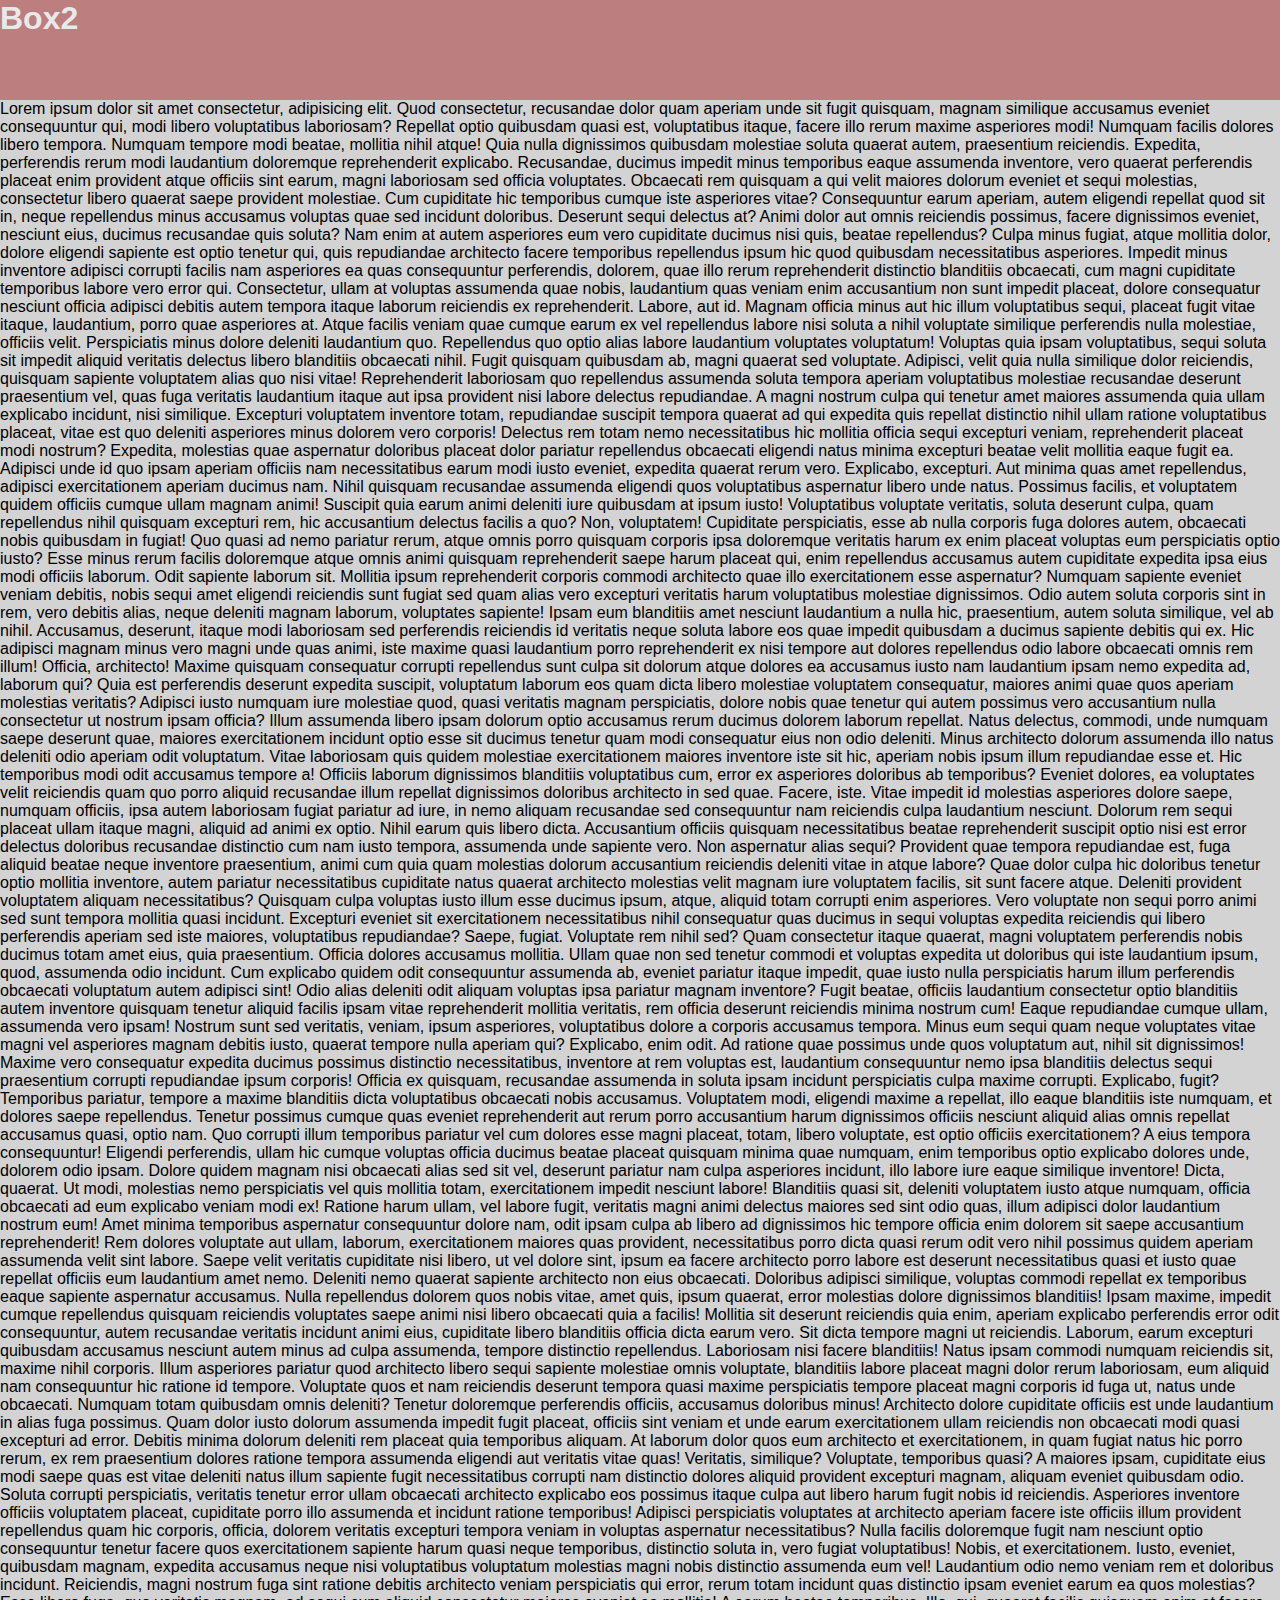
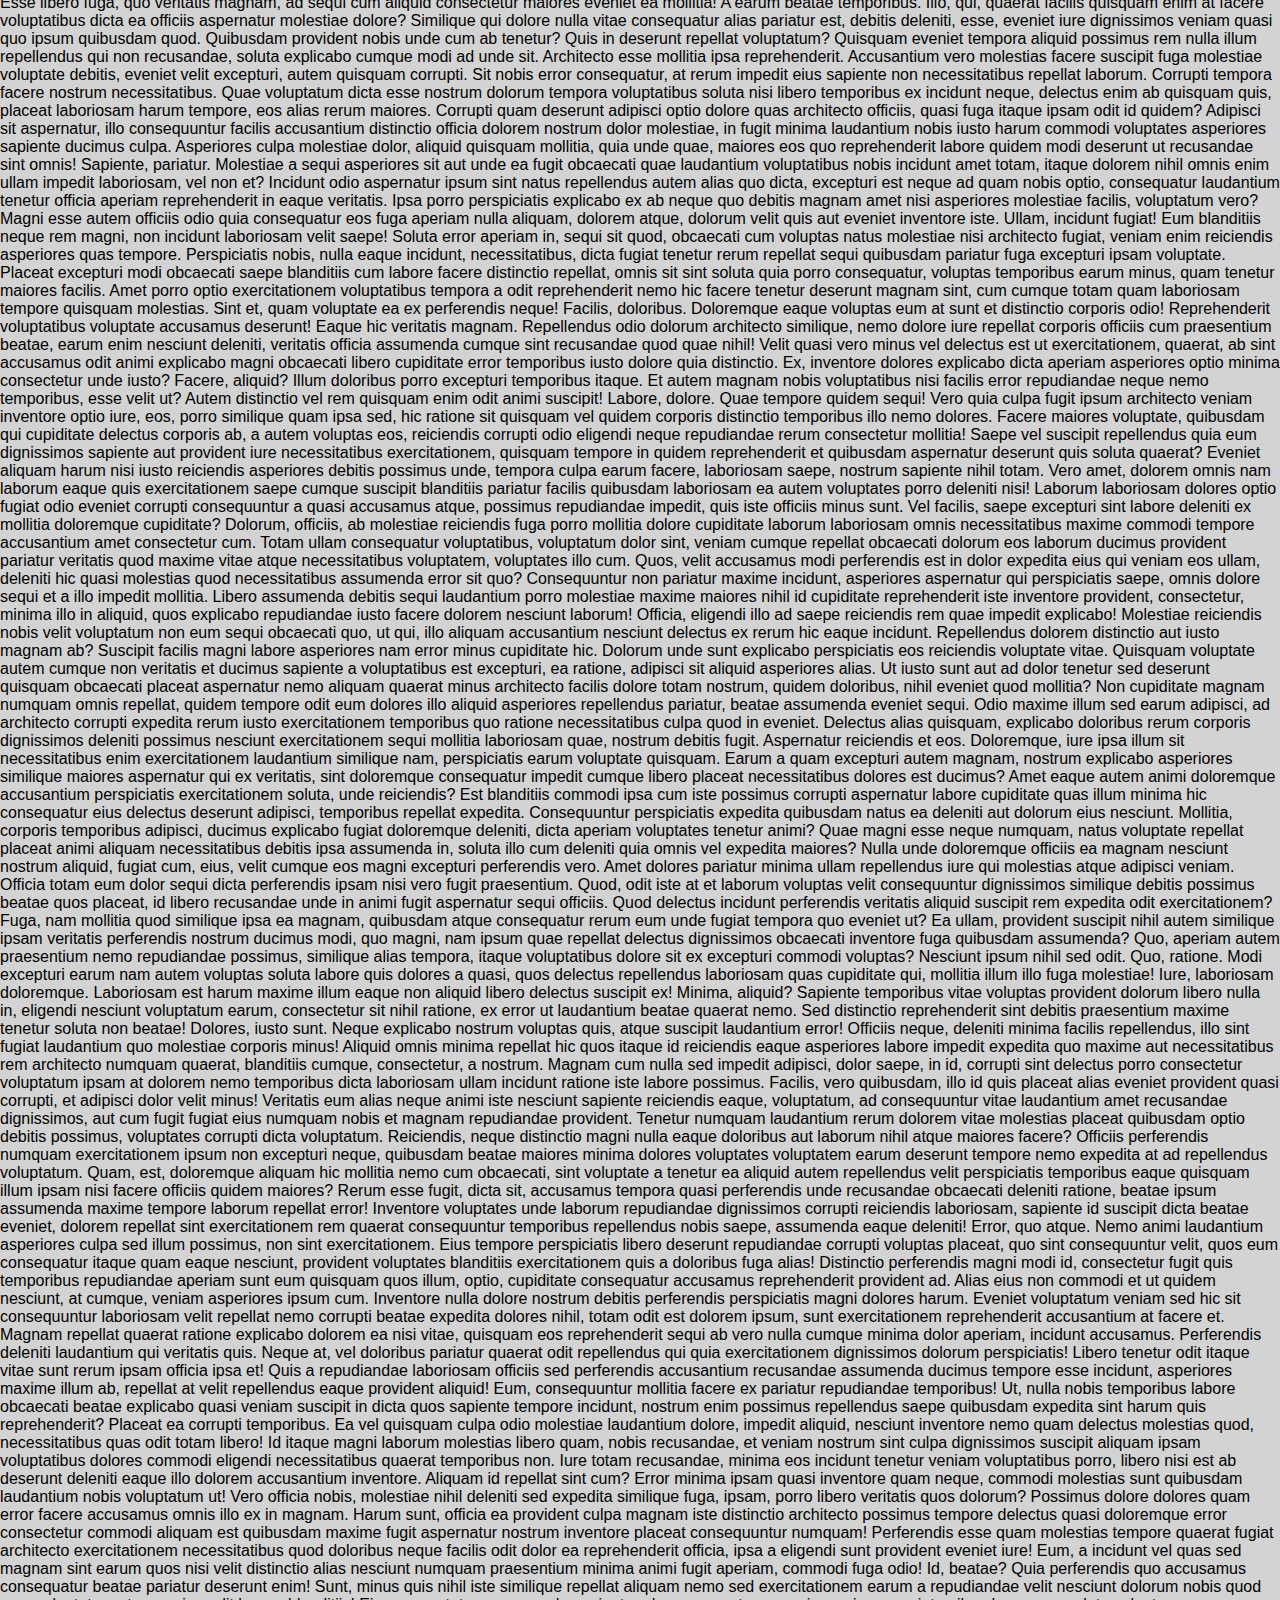
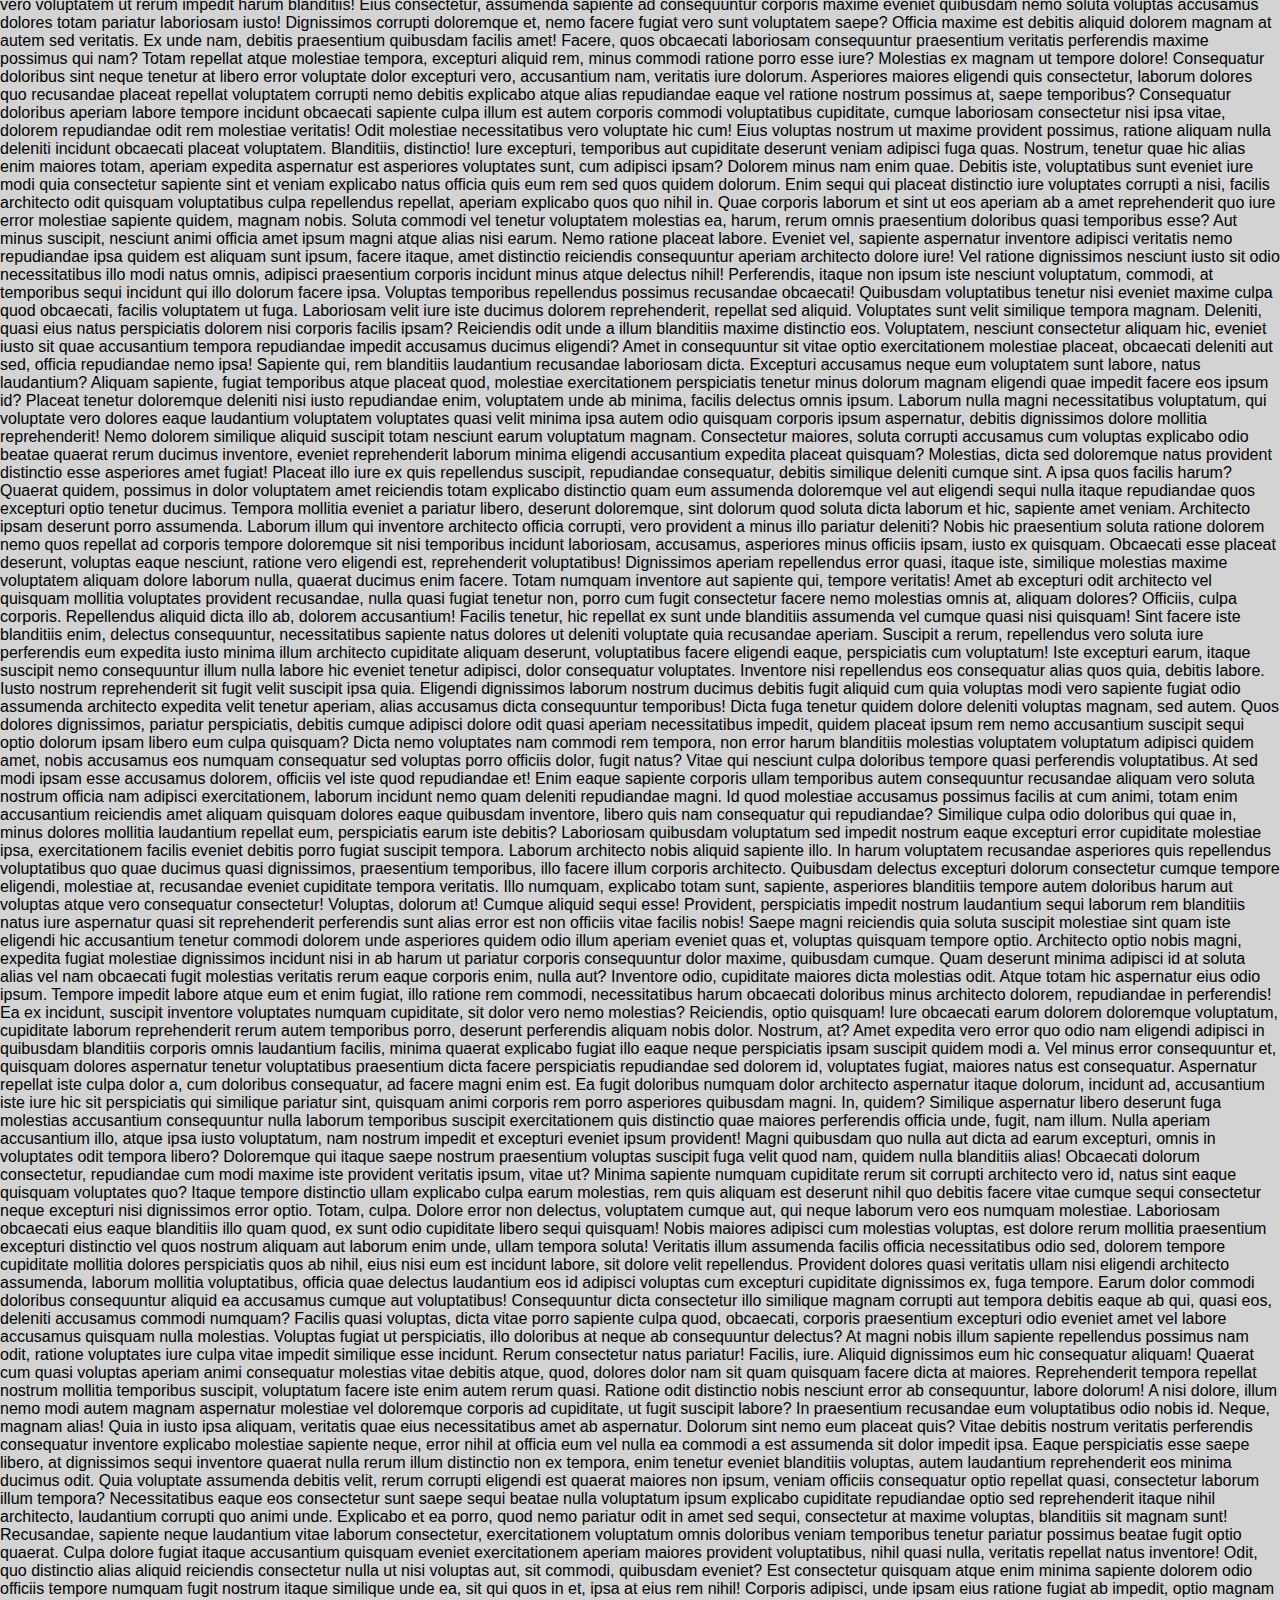
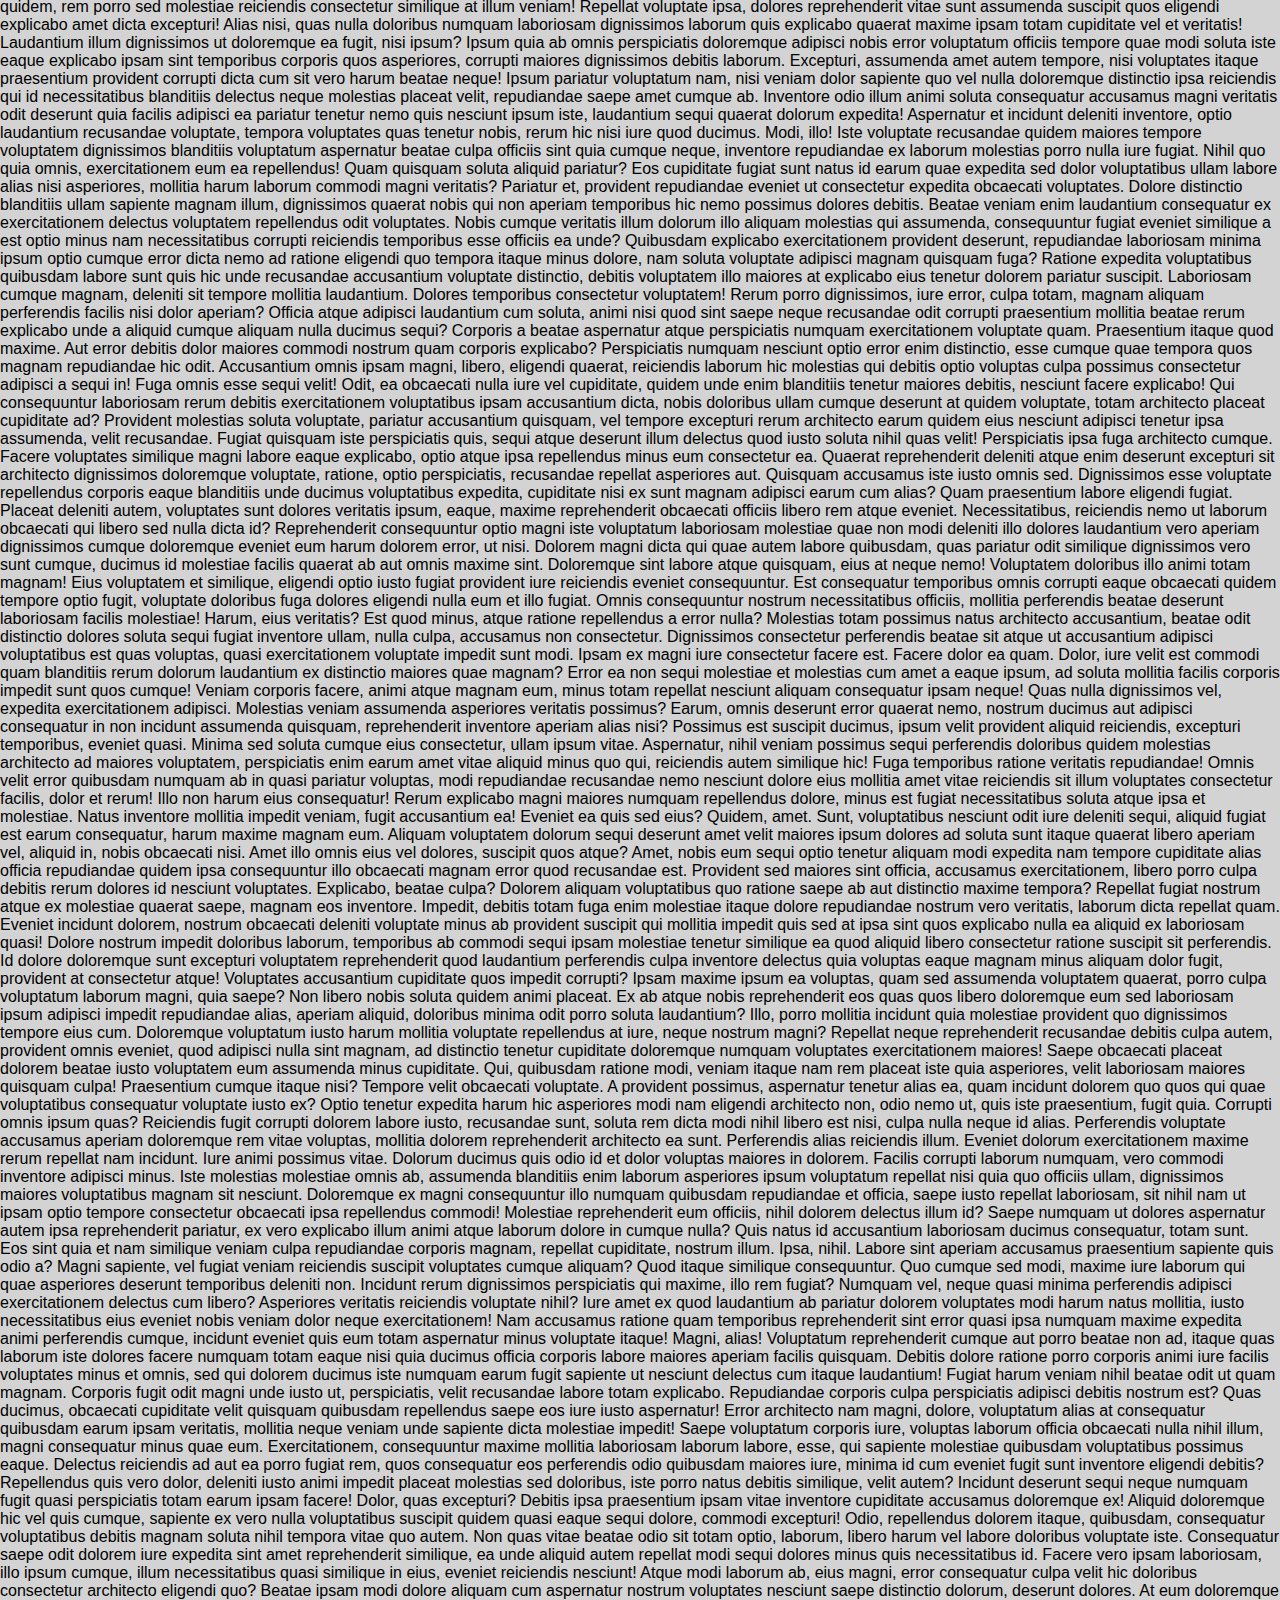
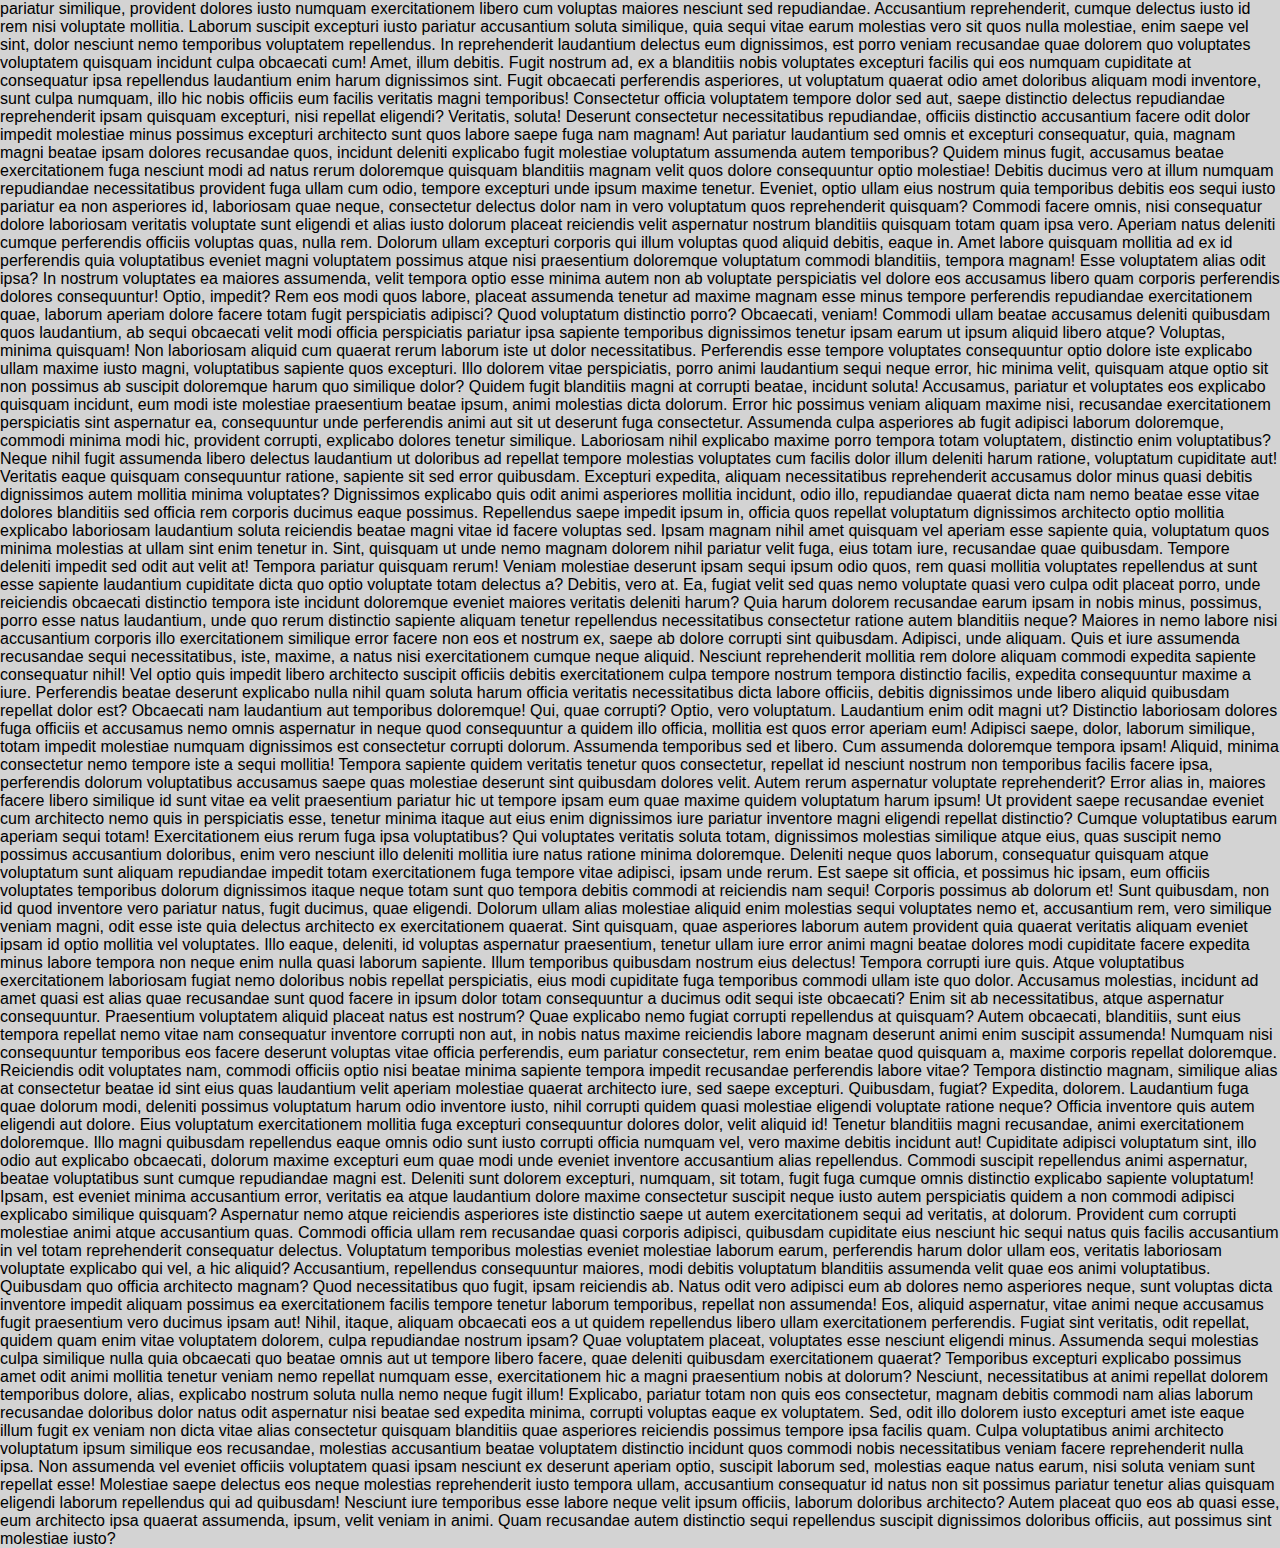
<file: index.html>
<!DOCTYPE html>
<html lang="en">
<head>
    <meta charset="UTF-8">
    <meta http-equiv="X-UA-Compatible" content="IE=edge">
    <meta name="viewport" content="width=device-width, initial-scale=1.0">
    <title>11-DARS.CSS</title>
    <link rel="stylesheet" href="./style.css">
</head>

<body>
    <!-- <div class="box">
        <div class="inside_box1">
             <h1>inside_box1</h1>
        </div>
        <div class="inside_box2">
             <h1>inside_box2</h1>
        </div>
    </div> -->
    <div class="box2">
        <h1>Box2</h1>
    </div>
    <div class="text">
        <p>Lorem ipsum dolor sit amet consectetur, adipisicing elit. Quod consectetur, recusandae dolor quam aperiam unde sit fugit quisquam, magnam similique accusamus eveniet consequuntur qui, modi libero voluptatibus laboriosam? Repellat optio quibusdam quasi est, voluptatibus itaque, facere illo rerum maxime asperiores modi! Numquam facilis dolores libero tempora. Numquam tempore modi beatae, mollitia nihil atque! Quia nulla dignissimos quibusdam molestiae soluta quaerat autem, praesentium reiciendis. Expedita, perferendis rerum modi laudantium doloremque reprehenderit explicabo. Recusandae, ducimus impedit minus temporibus eaque assumenda inventore, vero quaerat perferendis placeat enim provident atque officiis sint earum, magni laboriosam sed officia voluptates. Obcaecati rem quisquam a qui velit maiores dolorum eveniet et sequi molestias, consectetur libero quaerat saepe provident molestiae. Cum cupiditate hic temporibus cumque iste asperiores vitae? Consequuntur earum aperiam, autem eligendi repellat quod sit in, neque repellendus minus accusamus voluptas quae sed incidunt doloribus. Deserunt sequi delectus at? Animi dolor aut omnis reiciendis possimus, facere dignissimos eveniet, nesciunt eius, ducimus recusandae quis soluta? Nam enim at autem asperiores eum vero cupiditate ducimus nisi quis, beatae repellendus? Culpa minus fugiat, atque mollitia dolor, dolore eligendi sapiente est optio tenetur qui, quis repudiandae architecto facere temporibus repellendus ipsum hic quod quibusdam necessitatibus asperiores. Impedit minus inventore adipisci corrupti facilis nam asperiores ea quas consequuntur perferendis, dolorem, quae illo rerum reprehenderit distinctio blanditiis obcaecati, cum magni cupiditate temporibus labore vero error qui. Consectetur, ullam at voluptas assumenda quae nobis, laudantium quas veniam enim accusantium non sunt impedit placeat, dolore consequatur nesciunt officia adipisci debitis autem tempora itaque laborum reiciendis ex reprehenderit. Labore, aut id. Magnam officia minus aut hic illum voluptatibus sequi, placeat fugit vitae itaque, laudantium, porro quae asperiores at. Atque facilis veniam quae cumque earum ex vel repellendus labore nisi soluta a nihil voluptate similique perferendis nulla molestiae, officiis velit. Perspiciatis minus dolore deleniti laudantium quo. Repellendus quo optio alias labore laudantium voluptates voluptatum! Voluptas quia ipsam voluptatibus, sequi soluta sit impedit aliquid veritatis delectus libero blanditiis obcaecati nihil. Fugit quisquam quibusdam ab, magni quaerat sed voluptate. Adipisci, velit quia nulla similique dolor reiciendis, quisquam sapiente voluptatem alias quo nisi vitae! Reprehenderit laboriosam quo repellendus assumenda soluta tempora aperiam voluptatibus molestiae recusandae deserunt praesentium vel, quas fuga veritatis laudantium itaque aut ipsa provident nisi labore delectus repudiandae. A magni nostrum culpa qui tenetur amet maiores assumenda quia ullam explicabo incidunt, nisi similique. Excepturi voluptatem inventore totam, repudiandae suscipit tempora quaerat ad qui expedita quis repellat distinctio nihil ullam ratione voluptatibus placeat, vitae est quo deleniti asperiores minus dolorem vero corporis! Delectus rem totam nemo necessitatibus hic mollitia officia sequi excepturi veniam, reprehenderit placeat modi nostrum? Expedita, molestias quae aspernatur doloribus placeat dolor pariatur repellendus obcaecati eligendi natus minima excepturi beatae velit mollitia eaque fugit ea. Adipisci unde id quo ipsam aperiam officiis nam necessitatibus earum modi iusto eveniet, expedita quaerat rerum vero. Explicabo, excepturi. Aut minima quas amet repellendus, adipisci exercitationem aperiam ducimus nam. Nihil quisquam recusandae assumenda eligendi quos voluptatibus aspernatur libero unde natus. Possimus facilis, et voluptatem quidem officiis cumque ullam magnam animi! Suscipit quia earum animi deleniti iure quibusdam at ipsum iusto! Voluptatibus voluptate veritatis, soluta deserunt culpa, quam repellendus nihil quisquam excepturi rem, hic accusantium delectus facilis a quo? Non, voluptatem! Cupiditate perspiciatis, esse ab nulla corporis fuga dolores autem, obcaecati nobis quibusdam in fugiat! Quo quasi ad nemo pariatur rerum, atque omnis porro quisquam corporis ipsa doloremque veritatis harum ex enim placeat voluptas eum perspiciatis optio iusto? Esse minus rerum facilis doloremque atque omnis animi quisquam reprehenderit saepe harum placeat qui, enim repellendus accusamus autem cupiditate expedita ipsa eius modi officiis laborum. Odit sapiente laborum sit. Mollitia ipsum reprehenderit corporis commodi architecto quae illo exercitationem esse aspernatur? Numquam sapiente eveniet veniam debitis, nobis sequi amet eligendi reiciendis sunt fugiat sed quam alias vero excepturi veritatis harum voluptatibus molestiae dignissimos. Odio autem soluta corporis sint in rem, vero debitis alias, neque deleniti magnam laborum, voluptates sapiente! Ipsam eum blanditiis amet nesciunt laudantium a nulla hic, praesentium, autem soluta similique, vel ab nihil. Accusamus, deserunt, itaque modi laboriosam sed perferendis reiciendis id veritatis neque soluta labore eos quae impedit quibusdam a ducimus sapiente debitis qui ex. Hic adipisci magnam minus vero magni unde quas animi, iste maxime quasi laudantium porro reprehenderit ex nisi tempore aut dolores repellendus odio labore obcaecati omnis rem illum! Officia, architecto! Maxime quisquam consequatur corrupti repellendus sunt culpa sit dolorum atque dolores ea accusamus iusto nam laudantium ipsam nemo expedita ad, laborum qui? Quia est perferendis deserunt expedita suscipit, voluptatum laborum eos quam dicta libero molestiae voluptatem consequatur, maiores animi quae quos aperiam molestias veritatis? Adipisci iusto numquam iure molestiae quod, quasi veritatis magnam perspiciatis, dolore nobis quae tenetur qui autem possimus vero accusantium nulla consectetur ut nostrum ipsam officia? Illum assumenda libero ipsam dolorum optio accusamus rerum ducimus dolorem laborum repellat. Natus delectus, commodi, unde numquam saepe deserunt quae, maiores exercitationem incidunt optio esse sit ducimus tenetur quam modi consequatur eius non odio deleniti. Minus architecto dolorum assumenda illo natus deleniti odio aperiam odit voluptatum. Vitae laboriosam quis quidem molestiae exercitationem maiores inventore iste sit hic, aperiam nobis ipsum illum repudiandae esse et. Hic temporibus modi odit accusamus tempore a! Officiis laborum dignissimos blanditiis voluptatibus cum, error ex asperiores doloribus ab temporibus? Eveniet dolores, ea voluptates velit reiciendis quam quo porro aliquid recusandae illum repellat dignissimos doloribus architecto in sed quae. Facere, iste. Vitae impedit id molestias asperiores dolore saepe, numquam officiis, ipsa autem laboriosam fugiat pariatur ad iure, in nemo aliquam recusandae sed consequuntur nam reiciendis culpa laudantium nesciunt. Dolorum rem sequi placeat ullam itaque magni, aliquid ad animi ex optio. Nihil earum quis libero dicta. Accusantium officiis quisquam necessitatibus beatae reprehenderit suscipit optio nisi est error delectus doloribus recusandae distinctio cum nam iusto tempora, assumenda unde sapiente vero. Non aspernatur alias sequi? Provident quae tempora repudiandae est, fuga aliquid beatae neque inventore praesentium, animi cum quia quam molestias dolorum accusantium reiciendis deleniti vitae in atque labore? Quae dolor culpa hic doloribus tenetur optio mollitia inventore, autem pariatur necessitatibus cupiditate natus quaerat architecto molestias velit magnam iure voluptatem facilis, sit sunt facere atque. Deleniti provident voluptatem aliquam necessitatibus? Quisquam culpa voluptas iusto illum esse ducimus ipsum, atque, aliquid totam corrupti enim asperiores. Vero voluptate non sequi porro animi sed sunt tempora mollitia quasi incidunt. Excepturi eveniet sit exercitationem necessitatibus nihil consequatur quas ducimus in sequi voluptas expedita reiciendis qui libero perferendis aperiam sed iste maiores, voluptatibus repudiandae? Saepe, fugiat. Voluptate rem nihil sed? Quam consectetur itaque quaerat, magni voluptatem perferendis nobis ducimus totam amet eius, quia praesentium. Officia dolores accusamus mollitia. Ullam quae non sed tenetur commodi et voluptas expedita ut doloribus qui iste laudantium ipsum, quod, assumenda odio incidunt. Cum explicabo quidem odit consequuntur assumenda ab, eveniet pariatur itaque impedit, quae iusto nulla perspiciatis harum illum perferendis obcaecati voluptatum autem adipisci sint! Odio alias deleniti odit aliquam voluptas ipsa pariatur magnam inventore? Fugit beatae, officiis laudantium consectetur optio blanditiis autem inventore quisquam tenetur aliquid facilis ipsam vitae reprehenderit mollitia veritatis, rem officia deserunt reiciendis minima nostrum cum! Eaque repudiandae cumque ullam, assumenda vero ipsam! Nostrum sunt sed veritatis, veniam, ipsum asperiores, voluptatibus dolore a corporis accusamus tempora. Minus eum sequi quam neque voluptates vitae magni vel asperiores magnam debitis iusto, quaerat tempore nulla aperiam qui? Explicabo, enim odit. Ad ratione quae possimus unde quos voluptatum aut, nihil sit dignissimos! Maxime vero consequatur expedita ducimus possimus distinctio necessitatibus, inventore at rem voluptas est, laudantium consequuntur nemo ipsa blanditiis delectus sequi praesentium corrupti repudiandae ipsum corporis! Officia ex quisquam, recusandae assumenda in soluta ipsam incidunt perspiciatis culpa maxime corrupti. Explicabo, fugit? Temporibus pariatur, tempore a maxime blanditiis dicta voluptatibus obcaecati nobis accusamus. Voluptatem modi, eligendi maxime a repellat, illo eaque blanditiis iste numquam, et dolores saepe repellendus. Tenetur possimus cumque quas eveniet reprehenderit aut rerum porro accusantium harum dignissimos officiis nesciunt aliquid alias omnis repellat accusamus quasi, optio nam. Quo corrupti illum temporibus pariatur vel cum dolores esse magni placeat, totam, libero voluptate, est optio officiis exercitationem? A eius tempora consequuntur! Eligendi perferendis, ullam hic cumque voluptas officia ducimus beatae placeat quisquam minima quae numquam, enim temporibus optio explicabo dolores unde, dolorem odio ipsam. Dolore quidem magnam nisi obcaecati alias sed sit vel, deserunt pariatur nam culpa asperiores incidunt, illo labore iure eaque similique inventore! Dicta, quaerat. Ut modi, molestias nemo perspiciatis vel quis mollitia totam, exercitationem impedit nesciunt labore! Blanditiis quasi sit, deleniti voluptatem iusto atque numquam, officia obcaecati ad eum explicabo veniam modi ex! Ratione harum ullam, vel labore fugit, veritatis magni animi delectus maiores sed sint odio quas, illum adipisci dolor laudantium nostrum eum! Amet minima temporibus aspernatur consequuntur dolore nam, odit ipsam culpa ab libero ad dignissimos hic tempore officia enim dolorem sit saepe accusantium reprehenderit! Rem dolores voluptate aut ullam, laborum, exercitationem maiores quas provident, necessitatibus porro dicta quasi rerum odit vero nihil possimus quidem aperiam assumenda velit sint labore. Saepe velit veritatis cupiditate nisi libero, ut vel dolore sint, ipsum ea facere architecto porro labore est deserunt necessitatibus quasi et iusto quae repellat officiis eum laudantium amet nemo. Deleniti nemo quaerat sapiente architecto non eius obcaecati. Doloribus adipisci similique, voluptas commodi repellat ex temporibus eaque sapiente aspernatur accusamus. Nulla repellendus dolorem quos nobis vitae, amet quis, ipsum quaerat, error molestias dolore dignissimos blanditiis! Ipsam maxime, impedit cumque repellendus quisquam reiciendis voluptates saepe animi nisi libero obcaecati quia a facilis! Mollitia sit deserunt reiciendis quia enim, aperiam explicabo perferendis error odit consequuntur, autem recusandae veritatis incidunt animi eius, cupiditate libero blanditiis officia dicta earum vero. Sit dicta tempore magni ut reiciendis. Laborum, earum excepturi quibusdam accusamus nesciunt autem minus ad culpa assumenda, tempore distinctio repellendus. Laboriosam nisi facere blanditiis! Natus ipsam commodi numquam reiciendis sit, maxime nihil corporis. Illum asperiores pariatur quod architecto libero sequi sapiente molestiae omnis voluptate, blanditiis labore placeat magni dolor rerum laboriosam, eum aliquid nam consequuntur hic ratione id tempore. Voluptate quos et nam reiciendis deserunt tempora quasi maxime perspiciatis tempore placeat magni corporis id fuga ut, natus unde obcaecati. Numquam totam quibusdam omnis deleniti? Tenetur doloremque perferendis officiis, accusamus doloribus minus! Architecto dolore cupiditate officiis est unde laudantium in alias fuga possimus. Quam dolor iusto dolorum assumenda impedit fugit placeat, officiis sint veniam et unde earum exercitationem ullam reiciendis non obcaecati modi quasi excepturi ad error. Debitis minima dolorum deleniti rem placeat quia temporibus aliquam. At laborum dolor quos eum architecto et exercitationem, in quam fugiat natus hic porro rerum, ex rem praesentium dolores ratione tempora assumenda eligendi aut veritatis vitae quas! Veritatis, similique? Voluptate, temporibus quasi? A maiores ipsam, cupiditate eius modi saepe quas est vitae deleniti natus illum sapiente fugit necessitatibus corrupti nam distinctio dolores aliquid provident excepturi magnam, aliquam eveniet quibusdam odio. Soluta corrupti perspiciatis, veritatis tenetur error ullam obcaecati architecto explicabo eos possimus itaque culpa aut libero harum fugit nobis id reiciendis. Asperiores inventore officiis voluptatem placeat, cupiditate porro illo assumenda et incidunt ratione temporibus! Adipisci perspiciatis voluptates at architecto aperiam facere iste officiis illum provident repellendus quam hic corporis, officia, dolorem veritatis excepturi tempora veniam in voluptas aspernatur necessitatibus? Nulla facilis doloremque fugit nam nesciunt optio consequuntur tenetur facere quos exercitationem sapiente harum quasi neque temporibus, distinctio soluta in, vero fugiat voluptatibus! Nobis, et exercitationem. Iusto, eveniet, quibusdam magnam, expedita accusamus neque nisi voluptatibus voluptatum molestias magni nobis distinctio assumenda eum vel! Laudantium odio nemo veniam rem et doloribus incidunt. Reiciendis, magni nostrum fuga sint ratione debitis architecto veniam perspiciatis qui error, rerum totam incidunt quas distinctio ipsam eveniet earum ea quos molestias? Esse libero fuga, quo veritatis magnam, ad sequi cum aliquid consectetur maiores eveniet ea mollitia! A earum beatae temporibus. Illo, qui, quaerat facilis quisquam enim at facere voluptatibus dicta ea officiis aspernatur molestiae dolore? Similique qui dolore nulla vitae consequatur alias pariatur est, debitis deleniti, esse, eveniet iure dignissimos veniam quasi quo ipsum quibusdam quod. Quibusdam provident nobis unde cum ab tenetur? Quis in deserunt repellat voluptatum? Quisquam eveniet tempora aliquid possimus rem nulla illum repellendus qui non recusandae, soluta explicabo cumque modi ad unde sit. Architecto esse mollitia ipsa reprehenderit. Accusantium vero molestias facere suscipit fuga molestiae voluptate debitis, eveniet velit excepturi, autem quisquam corrupti. Sit nobis error consequatur, at rerum impedit eius sapiente non necessitatibus repellat laborum. Corrupti tempora facere nostrum necessitatibus. Quae voluptatum dicta esse nostrum dolorum tempora voluptatibus soluta nisi libero temporibus ex incidunt neque, delectus enim ab quisquam quis, placeat laboriosam harum tempore, eos alias rerum maiores. Corrupti quam deserunt adipisci optio dolore quas architecto officiis, quasi fuga itaque ipsam odit id quidem? Adipisci sit aspernatur, illo consequuntur facilis accusantium distinctio officia dolorem nostrum dolor molestiae, in fugit minima laudantium nobis iusto harum commodi voluptates asperiores sapiente ducimus culpa. Asperiores culpa molestiae dolor, aliquid quisquam mollitia, quia unde quae, maiores eos quo reprehenderit labore quidem modi deserunt ut recusandae sint omnis! Sapiente, pariatur. Molestiae a sequi asperiores sit aut unde ea fugit obcaecati quae laudantium voluptatibus nobis incidunt amet totam, itaque dolorem nihil omnis enim ullam impedit laboriosam, vel non et? Incidunt odio aspernatur ipsum sint natus repellendus autem alias quo dicta, excepturi est neque ad quam nobis optio, consequatur laudantium tenetur officia aperiam reprehenderit in eaque veritatis. Ipsa porro perspiciatis explicabo ex ab neque quo debitis magnam amet nisi asperiores molestiae facilis, voluptatum vero? Magni esse autem officiis odio quia consequatur eos fuga aperiam nulla aliquam, dolorem atque, dolorum velit quis aut eveniet inventore iste. Ullam, incidunt fugiat! Eum blanditiis neque rem magni, non incidunt laboriosam velit saepe! Soluta error aperiam in, sequi sit quod, obcaecati cum voluptas natus molestiae nisi architecto fugiat, veniam enim reiciendis asperiores quas tempore. Perspiciatis nobis, nulla eaque incidunt, necessitatibus, dicta fugiat tenetur rerum repellat sequi quibusdam pariatur fuga excepturi ipsam voluptate. Placeat excepturi modi obcaecati saepe blanditiis cum labore facere distinctio repellat, omnis sit sint soluta quia porro consequatur, voluptas temporibus earum minus, quam tenetur maiores facilis. Amet porro optio exercitationem voluptatibus tempora a odit reprehenderit nemo hic facere tenetur deserunt magnam sint, cum cumque totam quam laboriosam tempore quisquam molestias. Sint et, quam voluptate ea ex perferendis neque! Facilis, doloribus. Doloremque eaque voluptas eum at sunt et distinctio corporis odio! Reprehenderit voluptatibus voluptate accusamus deserunt! Eaque hic veritatis magnam. Repellendus odio dolorum architecto similique, nemo dolore iure repellat corporis officiis cum praesentium beatae, earum enim nesciunt deleniti, veritatis officia assumenda cumque sint recusandae quod quae nihil! Velit quasi vero minus vel delectus est ut exercitationem, quaerat, ab sint accusamus odit animi explicabo magni obcaecati libero cupiditate error temporibus iusto dolore quia distinctio. Ex, inventore dolores explicabo dicta aperiam asperiores optio minima consectetur unde iusto? Facere, aliquid? Illum doloribus porro excepturi temporibus itaque. Et autem magnam nobis voluptatibus nisi facilis error repudiandae neque nemo temporibus, esse velit ut? Autem distinctio vel rem quisquam enim odit animi suscipit! Labore, dolore. Quae tempore quidem sequi! Vero quia culpa fugit ipsum architecto veniam inventore optio iure, eos, porro similique quam ipsa sed, hic ratione sit quisquam vel quidem corporis distinctio temporibus illo nemo dolores. Facere maiores voluptate, quibusdam qui cupiditate delectus corporis ab, a autem voluptas eos, reiciendis corrupti odio eligendi neque repudiandae rerum consectetur mollitia! Saepe vel suscipit repellendus quia eum dignissimos sapiente aut provident iure necessitatibus exercitationem, quisquam tempore in quidem reprehenderit et quibusdam aspernatur deserunt quis soluta quaerat? Eveniet aliquam harum nisi iusto reiciendis asperiores debitis possimus unde, tempora culpa earum facere, laboriosam saepe, nostrum sapiente nihil totam. Vero amet, dolorem omnis nam laborum eaque quis exercitationem saepe cumque suscipit blanditiis pariatur facilis quibusdam laboriosam ea autem voluptates porro deleniti nisi! Laborum laboriosam dolores optio fugiat odio eveniet corrupti consequuntur a quasi accusamus atque, possimus repudiandae impedit, quis iste officiis minus sunt. Vel facilis, saepe excepturi sint labore deleniti ex mollitia doloremque cupiditate? Dolorum, officiis, ab molestiae reiciendis fuga porro mollitia dolore cupiditate laborum laboriosam omnis necessitatibus maxime commodi tempore accusantium amet consectetur cum. Totam ullam consequatur voluptatibus, voluptatum dolor sint, veniam cumque repellat obcaecati dolorum eos laborum ducimus provident pariatur veritatis quod maxime vitae atque necessitatibus voluptatem, voluptates illo cum. Quos, velit accusamus modi perferendis est in dolor expedita eius qui veniam eos ullam, deleniti hic quasi molestias quod necessitatibus assumenda error sit quo? Consequuntur non pariatur maxime incidunt, asperiores aspernatur qui perspiciatis saepe, omnis dolore sequi et a illo impedit mollitia. Libero assumenda debitis sequi laudantium porro molestiae maxime maiores nihil id cupiditate reprehenderit iste inventore provident, consectetur, minima illo in aliquid, quos explicabo repudiandae iusto facere dolorem nesciunt laborum! Officia, eligendi illo ad saepe reiciendis rem quae impedit explicabo! Molestiae reiciendis nobis velit voluptatum non eum sequi obcaecati quo, ut qui, illo aliquam accusantium nesciunt delectus ex rerum hic eaque incidunt. Repellendus dolorem distinctio aut iusto magnam ab? Suscipit facilis magni labore asperiores nam error minus cupiditate hic. Dolorum unde sunt explicabo perspiciatis eos reiciendis voluptate vitae. Quisquam voluptate autem cumque non veritatis et ducimus sapiente a voluptatibus est excepturi, ea ratione, adipisci sit aliquid asperiores alias. Ut iusto sunt aut ad dolor tenetur sed deserunt quisquam obcaecati placeat aspernatur nemo aliquam quaerat minus architecto facilis dolore totam nostrum, quidem doloribus, nihil eveniet quod mollitia? Non cupiditate magnam numquam omnis repellat, quidem tempore odit eum dolores illo aliquid asperiores repellendus pariatur, beatae assumenda eveniet sequi. Odio maxime illum sed earum adipisci, ad architecto corrupti expedita rerum iusto exercitationem temporibus quo ratione necessitatibus culpa quod in eveniet. Delectus alias quisquam, explicabo doloribus rerum corporis dignissimos deleniti possimus nesciunt exercitationem sequi mollitia laboriosam quae, nostrum debitis fugit. Aspernatur reiciendis et eos. Doloremque, iure ipsa illum sit necessitatibus enim exercitationem laudantium similique nam, perspiciatis earum voluptate quisquam. Earum a quam excepturi autem magnam, nostrum explicabo asperiores similique maiores aspernatur qui ex veritatis, sint doloremque consequatur impedit cumque libero placeat necessitatibus dolores est ducimus? Amet eaque autem animi doloremque accusantium perspiciatis exercitationem soluta, unde reiciendis? Est blanditiis commodi ipsa cum iste possimus corrupti aspernatur labore cupiditate quas illum minima hic consequatur eius delectus deserunt adipisci, temporibus repellat expedita. Consequuntur perspiciatis expedita quibusdam natus ea deleniti aut dolorum eius nesciunt. Mollitia, corporis temporibus adipisci, ducimus explicabo fugiat doloremque deleniti, dicta aperiam voluptates tenetur animi? Quae magni esse neque numquam, natus voluptate repellat placeat animi aliquam necessitatibus debitis ipsa assumenda in, soluta illo cum deleniti quia omnis vel expedita maiores? Nulla unde doloremque officiis ea magnam nesciunt nostrum aliquid, fugiat cum, eius, velit cumque eos magni excepturi perferendis vero. Amet dolores pariatur minima ullam repellendus iure qui molestias atque adipisci veniam. Officia totam eum dolor sequi dicta perferendis ipsam nisi vero fugit praesentium. Quod, odit iste at et laborum voluptas velit consequuntur dignissimos similique debitis possimus beatae quos placeat, id libero recusandae unde in animi fugit aspernatur sequi officiis. Quod delectus incidunt perferendis veritatis aliquid suscipit rem expedita odit exercitationem? Fuga, nam mollitia quod similique ipsa ea magnam, quibusdam atque consequatur rerum eum unde fugiat tempora quo eveniet ut? Ea ullam, provident suscipit nihil autem similique ipsam veritatis perferendis nostrum ducimus modi, quo magni, nam ipsum quae repellat delectus dignissimos obcaecati inventore fuga quibusdam assumenda? Quo, aperiam autem praesentium nemo repudiandae possimus, similique alias tempora, itaque voluptatibus dolore sit ex excepturi commodi voluptas? Nesciunt ipsum nihil sed odit. Quo, ratione. Modi excepturi earum nam autem voluptas soluta labore quis dolores a quasi, quos delectus repellendus laboriosam quas cupiditate qui, mollitia illum illo fuga molestiae! Iure, laboriosam doloremque. Laboriosam est harum maxime illum eaque non aliquid libero delectus suscipit ex! Minima, aliquid? Sapiente temporibus vitae voluptas provident dolorum libero nulla in, eligendi nesciunt voluptatum earum, consectetur sit nihil ratione, ex error ut laudantium beatae quaerat nemo. Sed distinctio reprehenderit sint debitis praesentium maxime tenetur soluta non beatae! Dolores, iusto sunt. Neque explicabo nostrum voluptas quis, atque suscipit laudantium error! Officiis neque, deleniti minima facilis repellendus, illo sint fugiat laudantium quo molestiae corporis minus! Aliquid omnis minima repellat hic quos itaque id reiciendis eaque asperiores labore impedit expedita quo maxime aut necessitatibus rem architecto numquam quaerat, blanditiis cumque, consectetur, a nostrum. Magnam cum nulla sed impedit adipisci, dolor saepe, in id, corrupti sint delectus porro consectetur voluptatum ipsam at dolorem nemo temporibus dicta laboriosam ullam incidunt ratione iste labore possimus. Facilis, vero quibusdam, illo id quis placeat alias eveniet provident quasi corrupti, et adipisci dolor velit minus! Veritatis eum alias neque animi iste nesciunt sapiente reiciendis eaque, voluptatum, ad consequuntur vitae laudantium amet recusandae dignissimos, aut cum fugit fugiat eius numquam nobis et magnam repudiandae provident. Tenetur numquam laudantium rerum dolorem vitae molestias placeat quibusdam optio debitis possimus, voluptates corrupti dicta voluptatum. Reiciendis, neque distinctio magni nulla eaque doloribus aut laborum nihil atque maiores facere? Officiis perferendis numquam exercitationem ipsum non excepturi neque, quibusdam beatae maiores minima dolores voluptates voluptatem earum deserunt tempore nemo expedita at ad repellendus voluptatum. Quam, est, doloremque aliquam hic mollitia nemo cum obcaecati, sint voluptate a tenetur ea aliquid autem repellendus velit perspiciatis temporibus eaque quisquam illum ipsam nisi facere officiis quidem maiores? Rerum esse fugit, dicta sit, accusamus tempora quasi perferendis unde recusandae obcaecati deleniti ratione, beatae ipsum assumenda maxime tempore laborum repellat error! Inventore voluptates unde laborum repudiandae dignissimos corrupti reiciendis laboriosam, sapiente id suscipit dicta beatae eveniet, dolorem repellat sint exercitationem rem quaerat consequuntur temporibus repellendus nobis saepe, assumenda eaque deleniti! Error, quo atque. Nemo animi laudantium asperiores culpa sed illum possimus, non sint exercitationem. Eius tempore perspiciatis libero deserunt repudiandae corrupti voluptas placeat, quo sint consequuntur velit, quos eum consequatur itaque quam eaque nesciunt, provident voluptates blanditiis exercitationem quis a doloribus fuga alias! Distinctio perferendis magni modi id, consectetur fugit quis temporibus repudiandae aperiam sunt eum quisquam quos illum, optio, cupiditate consequatur accusamus reprehenderit provident ad. Alias eius non commodi et ut quidem nesciunt, at cumque, veniam asperiores ipsum cum. Inventore nulla dolore nostrum debitis perferendis perspiciatis magni dolores harum. Eveniet voluptatum veniam sed hic sit consequuntur laboriosam velit repellat nemo corrupti beatae expedita dolores nihil, totam odit est dolorem ipsum, sunt exercitationem reprehenderit accusantium at facere et. Magnam repellat quaerat ratione explicabo dolorem ea nisi vitae, quisquam eos reprehenderit sequi ab vero nulla cumque minima dolor aperiam, incidunt accusamus. Perferendis deleniti laudantium qui veritatis quis. Neque at, vel doloribus pariatur quaerat odit repellendus qui quia exercitationem dignissimos dolorum perspiciatis! Libero tenetur odit itaque vitae sunt rerum ipsam officia ipsa et! Quis a repudiandae laboriosam officiis sed perferendis accusantium recusandae assumenda ducimus tempore esse incidunt, asperiores maxime illum ab, repellat at velit repellendus eaque provident aliquid! Eum, consequuntur mollitia facere ex pariatur repudiandae temporibus! Ut, nulla nobis temporibus labore obcaecati beatae explicabo quasi veniam suscipit in dicta quos sapiente tempore incidunt, nostrum enim possimus repellendus saepe quibusdam expedita sint harum quis reprehenderit? Placeat ea corrupti temporibus. Ea vel quisquam culpa odio molestiae laudantium dolore, impedit aliquid, nesciunt inventore nemo quam delectus molestias quod, necessitatibus quas odit totam libero! Id itaque magni laborum molestias libero quam, nobis recusandae, et veniam nostrum sint culpa dignissimos suscipit aliquam ipsam voluptatibus dolores commodi eligendi necessitatibus quaerat temporibus non. Iure totam recusandae, minima eos incidunt tenetur veniam voluptatibus porro, libero nisi est ab deserunt deleniti eaque illo dolorem accusantium inventore. Aliquam id repellat sint cum? Error minima ipsam quasi inventore quam neque, commodi molestias sunt quibusdam laudantium nobis voluptatum ut! Vero officia nobis, molestiae nihil deleniti sed expedita similique fuga, ipsam, porro libero veritatis quos dolorum? Possimus dolore dolores quam error facere accusamus omnis illo ex in magnam. Harum sunt, officia ea provident culpa magnam iste distinctio architecto possimus tempore delectus quasi doloremque error consectetur commodi aliquam est quibusdam maxime fugit aspernatur nostrum inventore placeat consequuntur numquam! Perferendis esse quam molestias tempore quaerat fugiat architecto exercitationem necessitatibus quod doloribus neque facilis odit dolor ea reprehenderit officia, ipsa a eligendi sunt provident eveniet iure! Eum, a incidunt vel quas sed magnam sint earum quos nisi velit distinctio alias nesciunt numquam praesentium minima animi fugit aperiam, commodi fuga odio! Id, beatae? Quia perferendis quo accusamus consequatur beatae pariatur deserunt enim! Sunt, minus quis nihil iste similique repellat aliquam nemo sed exercitationem earum a repudiandae velit nesciunt dolorum nobis quod vero voluptatem ut rerum impedit harum blanditiis! Eius consectetur, assumenda sapiente ad consequuntur corporis maxime eveniet quibusdam nemo soluta voluptas accusamus dolores totam pariatur laboriosam iusto! Dignissimos corrupti doloremque et, nemo facere fugiat vero sunt voluptatem saepe? Officia maxime est debitis aliquid dolorem magnam at autem sed veritatis. Ex unde nam, debitis praesentium quibusdam facilis amet! Facere, quos obcaecati laboriosam consequuntur praesentium veritatis perferendis maxime possimus qui nam? Totam repellat atque molestiae tempora, excepturi aliquid rem, minus commodi ratione porro esse iure? Molestias ex magnam ut tempore dolore! Consequatur doloribus sint neque tenetur at libero error voluptate dolor excepturi vero, accusantium nam, veritatis iure dolorum. Asperiores maiores eligendi quis consectetur, laborum dolores quo recusandae placeat repellat voluptatem corrupti nemo debitis explicabo atque alias repudiandae eaque vel ratione nostrum possimus at, saepe temporibus? Consequatur doloribus aperiam labore tempore incidunt obcaecati sapiente culpa illum est autem corporis commodi voluptatibus cupiditate, cumque laboriosam consectetur nisi ipsa vitae, dolorem repudiandae odit rem molestiae veritatis! Odit molestiae necessitatibus vero voluptate hic cum! Eius voluptas nostrum ut maxime provident possimus, ratione aliquam nulla deleniti incidunt obcaecati placeat voluptatem. Blanditiis, distinctio! Iure excepturi, temporibus aut cupiditate deserunt veniam adipisci fuga quas. Nostrum, tenetur quae hic alias enim maiores totam, aperiam expedita aspernatur est asperiores voluptates sunt, cum adipisci ipsam? Dolorem minus nam enim quae. Debitis iste, voluptatibus sunt eveniet iure modi quia consectetur sapiente sint et veniam explicabo natus officia quis eum rem sed quos quidem dolorum. Enim sequi qui placeat distinctio iure voluptates corrupti a nisi, facilis architecto odit quisquam voluptatibus culpa repellendus repellat, aperiam explicabo quos quo nihil in. Quae corporis laborum et sint ut eos aperiam ab a amet reprehenderit quo iure error molestiae sapiente quidem, magnam nobis. Soluta commodi vel tenetur voluptatem molestias ea, harum, rerum omnis praesentium doloribus quasi temporibus esse? Aut minus suscipit, nesciunt animi officia amet ipsum magni atque alias nisi earum. Nemo ratione placeat labore. Eveniet vel, sapiente aspernatur inventore adipisci veritatis nemo repudiandae ipsa quidem est aliquam sunt ipsum, facere itaque, amet distinctio reiciendis consequuntur aperiam architecto dolore iure! Vel ratione dignissimos nesciunt iusto sit odio necessitatibus illo modi natus omnis, adipisci praesentium corporis incidunt minus atque delectus nihil! Perferendis, itaque non ipsum iste nesciunt voluptatum, commodi, at temporibus sequi incidunt qui illo dolorum facere ipsa. Voluptas temporibus repellendus possimus recusandae obcaecati! Quibusdam voluptatibus tenetur nisi eveniet maxime culpa quod obcaecati, facilis voluptatem ut fuga. Laboriosam velit iure iste ducimus dolorem reprehenderit, repellat sed aliquid. Voluptates sunt velit similique tempora magnam. Deleniti, quasi eius natus perspiciatis dolorem nisi corporis facilis ipsam? Reiciendis odit unde a illum blanditiis maxime distinctio eos. Voluptatem, nesciunt consectetur aliquam hic, eveniet iusto sit quae accusantium tempora repudiandae impedit accusamus ducimus eligendi? Amet in consequuntur sit vitae optio exercitationem molestiae placeat, obcaecati deleniti aut sed, officia repudiandae nemo ipsa! Sapiente qui, rem blanditiis laudantium recusandae laboriosam dicta. Excepturi accusamus neque eum voluptatem sunt labore, natus laudantium? Aliquam sapiente, fugiat temporibus atque placeat quod, molestiae exercitationem perspiciatis tenetur minus dolorum magnam eligendi quae impedit facere eos ipsum id? Placeat tenetur doloremque deleniti nisi iusto repudiandae enim, voluptatem unde ab minima, facilis delectus omnis ipsum. Laborum nulla magni necessitatibus voluptatum, qui voluptate vero dolores eaque laudantium voluptatem voluptates quasi velit minima ipsa autem odio quisquam corporis ipsum aspernatur, debitis dignissimos dolore mollitia reprehenderit! Nemo dolorem similique aliquid suscipit totam nesciunt earum voluptatum magnam. Consectetur maiores, soluta corrupti accusamus cum voluptas explicabo odio beatae quaerat rerum ducimus inventore, eveniet reprehenderit laborum minima eligendi accusantium expedita placeat quisquam? Molestias, dicta sed doloremque natus provident distinctio esse asperiores amet fugiat! Placeat illo iure ex quis repellendus suscipit, repudiandae consequatur, debitis similique deleniti cumque sint. A ipsa quos facilis harum? Quaerat quidem, possimus in dolor voluptatem amet reiciendis totam explicabo distinctio quam eum assumenda doloremque vel aut eligendi sequi nulla itaque repudiandae quos excepturi optio tenetur ducimus. Tempora mollitia eveniet a pariatur libero, deserunt doloremque, sint dolorum quod soluta dicta laborum et hic, sapiente amet veniam. Architecto ipsam deserunt porro assumenda. Laborum illum qui inventore architecto officia corrupti, vero provident a minus illo pariatur deleniti? Nobis hic praesentium soluta ratione dolorem nemo quos repellat ad corporis tempore doloremque sit nisi temporibus incidunt laboriosam, accusamus, asperiores minus officiis ipsam, iusto ex quisquam. Obcaecati esse placeat deserunt, voluptas eaque nesciunt, ratione vero eligendi est, reprehenderit voluptatibus! Dignissimos aperiam repellendus error quasi, itaque iste, similique molestias maxime voluptatem aliquam dolore laborum nulla, quaerat ducimus enim facere. Totam numquam inventore aut sapiente qui, tempore veritatis! Amet ab excepturi odit architecto vel quisquam mollitia voluptates provident recusandae, nulla quasi fugiat tenetur non, porro cum fugit consectetur facere nemo molestias omnis at, aliquam dolores? Officiis, culpa corporis. Repellendus aliquid dicta illo ab, dolorem accusantium! Facilis tenetur, hic repellat ex sunt unde blanditiis assumenda vel cumque quasi nisi quisquam! Sint facere iste blanditiis enim, delectus consequuntur, necessitatibus sapiente natus dolores ut deleniti voluptate quia recusandae aperiam. Suscipit a rerum, repellendus vero soluta iure perferendis eum expedita iusto minima illum architecto cupiditate aliquam deserunt, voluptatibus facere eligendi eaque, perspiciatis cum voluptatum! Iste excepturi earum, itaque suscipit nemo consequuntur illum nulla labore hic eveniet tenetur adipisci, dolor consequatur voluptates. Inventore nisi repellendus eos consequatur alias quos quia, debitis labore. Iusto nostrum reprehenderit sit fugit velit suscipit ipsa quia. Eligendi dignissimos laborum nostrum ducimus debitis fugit aliquid cum quia voluptas modi vero sapiente fugiat odio assumenda architecto expedita velit tenetur aperiam, alias accusamus dicta consequuntur temporibus! Dicta fuga tenetur quidem dolore deleniti voluptas magnam, sed autem. Quos dolores dignissimos, pariatur perspiciatis, debitis cumque adipisci dolore odit quasi aperiam necessitatibus impedit, quidem placeat ipsum rem nemo accusantium suscipit sequi optio dolorum ipsam libero eum culpa quisquam? Dicta nemo voluptates nam commodi rem tempora, non error harum blanditiis molestias voluptatem voluptatum adipisci quidem amet, nobis accusamus eos numquam consequatur sed voluptas porro officiis dolor, fugit natus? Vitae qui nesciunt culpa doloribus tempore quasi perferendis voluptatibus. At sed modi ipsam esse accusamus dolorem, officiis vel iste quod repudiandae et! Enim eaque sapiente corporis ullam temporibus autem consequuntur recusandae aliquam vero soluta nostrum officia nam adipisci exercitationem, laborum incidunt nemo quam deleniti repudiandae magni. Id quod molestiae accusamus possimus facilis at cum animi, totam enim accusantium reiciendis amet aliquam quisquam dolores eaque quibusdam inventore, libero quis nam consequatur qui repudiandae? Similique culpa odio doloribus qui quae in, minus dolores mollitia laudantium repellat eum, perspiciatis earum iste debitis? Laboriosam quibusdam voluptatum sed impedit nostrum eaque excepturi error cupiditate molestiae ipsa, exercitationem facilis eveniet debitis porro fugiat suscipit tempora. Laborum architecto nobis aliquid sapiente illo. In harum voluptatem recusandae asperiores quis repellendus voluptatibus quo quae ducimus quasi dignissimos, praesentium temporibus, illo facere illum corporis architecto. Quibusdam delectus excepturi dolorum consectetur cumque tempore eligendi, molestiae at, recusandae eveniet cupiditate tempora veritatis. Illo numquam, explicabo totam sunt, sapiente, asperiores blanditiis tempore autem doloribus harum aut voluptas atque vero consequatur consectetur! Voluptas, dolorum at! Cumque aliquid sequi esse! Provident, perspiciatis impedit nostrum laudantium sequi laborum rem blanditiis natus iure aspernatur quasi sit reprehenderit perferendis sunt alias error est non officiis vitae facilis nobis! Saepe magni reiciendis quia soluta suscipit molestiae sint quam iste eligendi hic accusantium tenetur commodi dolorem unde asperiores quidem odio illum aperiam eveniet quas et, voluptas quisquam tempore optio. Architecto optio nobis magni, expedita fugiat molestiae dignissimos incidunt nisi in ab harum ut pariatur corporis consequuntur dolor maxime, quibusdam cumque. Quam deserunt minima adipisci id at soluta alias vel nam obcaecati fugit molestias veritatis rerum eaque corporis enim, nulla aut? Inventore odio, cupiditate maiores dicta molestias odit. Atque totam hic aspernatur eius odio ipsum. Tempore impedit labore atque eum et enim fugiat, illo ratione rem commodi, necessitatibus harum obcaecati doloribus minus architecto dolorem, repudiandae in perferendis! Ea ex incidunt, suscipit inventore voluptates numquam cupiditate, sit dolor vero nemo molestias? Reiciendis, optio quisquam! Iure obcaecati earum dolorem doloremque voluptatum, cupiditate laborum reprehenderit rerum autem temporibus porro, deserunt perferendis aliquam nobis dolor. Nostrum, at? Amet expedita vero error quo odio nam eligendi adipisci in quibusdam blanditiis corporis omnis laudantium facilis, minima quaerat explicabo fugiat illo eaque neque perspiciatis ipsam suscipit quidem modi a. Vel minus error consequuntur et, quisquam dolores aspernatur tenetur voluptatibus praesentium dicta facere perspiciatis repudiandae sed dolorem id, voluptates fugiat, maiores natus est consequatur. Aspernatur repellat iste culpa dolor a, cum doloribus consequatur, ad facere magni enim est. Ea fugit doloribus numquam dolor architecto aspernatur itaque dolorum, incidunt ad, accusantium iste iure hic sit perspiciatis qui similique pariatur sint, quisquam animi corporis rem porro asperiores quibusdam magni. In, quidem? Similique aspernatur libero deserunt fuga molestias accusantium consequuntur nulla laborum temporibus suscipit exercitationem quis distinctio quae maiores perferendis officia unde, fugit, nam illum. Nulla aperiam accusantium illo, atque ipsa iusto voluptatum, nam nostrum impedit et excepturi eveniet ipsum provident! Magni quibusdam quo nulla aut dicta ad earum excepturi, omnis in voluptates odit tempora libero? Doloremque qui itaque saepe nostrum praesentium voluptas suscipit fuga velit quod nam, quidem nulla blanditiis alias! Obcaecati dolorum consectetur, repudiandae cum modi maxime iste provident veritatis ipsum, vitae ut? Minima sapiente numquam cupiditate rerum sit corrupti architecto vero id, natus sint eaque quisquam voluptates quo? Itaque tempore distinctio ullam explicabo culpa earum molestias, rem quis aliquam est deserunt nihil quo debitis facere vitae cumque sequi consectetur neque excepturi nisi dignissimos error optio. Totam, culpa. Dolore error non delectus, voluptatem cumque aut, qui neque laborum vero eos numquam molestiae. Laboriosam obcaecati eius eaque blanditiis illo quam quod, ex sunt odio cupiditate libero sequi quisquam! Nobis maiores adipisci cum molestias voluptas, est dolore rerum mollitia praesentium excepturi distinctio vel quos nostrum aliquam aut laborum enim unde, ullam tempora soluta! Veritatis illum assumenda facilis officia necessitatibus odio sed, dolorem tempore cupiditate mollitia dolores perspiciatis quos ab nihil, eius nisi eum est incidunt labore, sit dolore velit repellendus. Provident dolores quasi veritatis ullam nisi eligendi architecto assumenda, laborum mollitia voluptatibus, officia quae delectus laudantium eos id adipisci voluptas cum excepturi cupiditate dignissimos ex, fuga tempore. Earum dolor commodi doloribus consequuntur aliquid ea accusamus cumque aut voluptatibus! Consequuntur dicta consectetur illo similique magnam corrupti aut tempora debitis eaque ab qui, quasi eos, deleniti accusamus commodi numquam? Facilis quasi voluptas, dicta vitae porro sapiente culpa quod, obcaecati, corporis praesentium excepturi odio eveniet amet vel labore accusamus quisquam nulla molestias. Voluptas fugiat ut perspiciatis, illo doloribus at neque ab consequuntur delectus? At magni nobis illum sapiente repellendus possimus nam odit, ratione voluptates iure culpa vitae impedit similique esse incidunt. Rerum consectetur natus pariatur! Facilis, iure. Aliquid dignissimos eum hic consequatur aliquam! Quaerat cum quasi voluptas aperiam animi consequatur molestias vitae debitis atque, quod, dolores dolor nam sit quam quisquam facere dicta at maiores. Reprehenderit tempora repellat nostrum mollitia temporibus suscipit, voluptatum facere iste enim autem rerum quasi. Ratione odit distinctio nobis nesciunt error ab consequuntur, labore dolorum! A nisi dolore, illum nemo modi autem magnam aspernatur molestiae vel doloremque corporis ad cupiditate, ut fugit suscipit labore? In praesentium recusandae eum voluptatibus odio nobis id. Neque, magnam alias! Quia in iusto ipsa aliquam, veritatis quae eius necessitatibus amet ab aspernatur. Dolorum sint nemo eum placeat quis? Vitae debitis nostrum veritatis perferendis consequatur inventore explicabo molestiae sapiente neque, error nihil at officia eum vel nulla ea commodi a est assumenda sit dolor impedit ipsa. Eaque perspiciatis esse saepe libero, at dignissimos sequi inventore quaerat nulla rerum illum distinctio non ex tempora, enim tenetur eveniet blanditiis voluptas, autem laudantium reprehenderit eos minima ducimus odit. Quia voluptate assumenda debitis velit, rerum corrupti eligendi est quaerat maiores non ipsum, veniam officiis consequatur optio repellat quasi, consectetur laborum illum tempora? Necessitatibus eaque eos consectetur sunt saepe sequi beatae nulla voluptatum ipsum explicabo cupiditate repudiandae optio sed reprehenderit itaque nihil architecto, laudantium corrupti quo animi unde. Explicabo et ea porro, quod nemo pariatur odit in amet sed sequi, consectetur at maxime voluptas, blanditiis sit magnam sunt! Recusandae, sapiente neque laudantium vitae laborum consectetur, exercitationem voluptatum omnis doloribus veniam temporibus tenetur pariatur possimus beatae fugit optio quaerat. Culpa dolore fugiat itaque accusantium quisquam eveniet exercitationem aperiam maiores provident voluptatibus, nihil quasi nulla, veritatis repellat natus inventore! Odit, quo distinctio alias aliquid reiciendis consectetur nulla ut nisi voluptas aut, sit commodi, quibusdam eveniet? Est consectetur quisquam atque enim minima sapiente dolorem odio officiis tempore numquam fugit nostrum itaque similique unde ea, sit qui quos in et, ipsa at eius rem nihil! Corporis adipisci, unde ipsam eius ratione fugiat ab impedit, optio magnam quidem, rem porro sed molestiae reiciendis consectetur similique at illum veniam! Repellat voluptate ipsa, dolores reprehenderit vitae sunt assumenda suscipit quos eligendi explicabo amet dicta excepturi! Alias nisi, quas nulla doloribus numquam laboriosam dignissimos laborum quis explicabo quaerat maxime ipsam totam cupiditate vel et veritatis! Laudantium illum dignissimos ut doloremque ea fugit, nisi ipsum? Ipsum quia ab omnis perspiciatis doloremque adipisci nobis error voluptatum officiis tempore quae modi soluta iste eaque explicabo ipsam sint temporibus corporis quos asperiores, corrupti maiores dignissimos debitis laborum. Excepturi, assumenda amet autem tempore, nisi voluptates itaque praesentium provident corrupti dicta cum sit vero harum beatae neque! Ipsum pariatur voluptatum nam, nisi veniam dolor sapiente quo vel nulla doloremque distinctio ipsa reiciendis qui id necessitatibus blanditiis delectus neque molestias placeat velit, repudiandae saepe amet cumque ab. Inventore odio illum animi soluta consequatur accusamus magni veritatis odit deserunt quia facilis adipisci ea pariatur tenetur nemo quis nesciunt ipsum iste, laudantium sequi quaerat dolorum expedita! Aspernatur et incidunt deleniti inventore, optio laudantium recusandae voluptate, tempora voluptates quas tenetur nobis, rerum hic nisi iure quod ducimus. Modi, illo! Iste voluptate recusandae quidem maiores tempore voluptatem dignissimos blanditiis voluptatum aspernatur beatae culpa officiis sint quia cumque neque, inventore repudiandae ex laborum molestias porro nulla iure fugiat. Nihil quo quia omnis, exercitationem eum ea repellendus! Quam quisquam soluta aliquid pariatur? Eos cupiditate fugiat sunt natus id earum quae expedita sed dolor voluptatibus ullam labore alias nisi asperiores, mollitia harum laborum commodi magni veritatis? Pariatur et, provident repudiandae eveniet ut consectetur expedita obcaecati voluptates. Dolore distinctio blanditiis ullam sapiente magnam illum, dignissimos quaerat nobis qui non aperiam temporibus hic nemo possimus dolores debitis. Beatae veniam enim laudantium consequatur ex exercitationem delectus voluptatem repellendus odit voluptates. Nobis cumque veritatis illum dolorum illo aliquam molestias qui assumenda, consequuntur fugiat eveniet similique a est optio minus nam necessitatibus corrupti reiciendis temporibus esse officiis ea unde? Quibusdam explicabo exercitationem provident deserunt, repudiandae laboriosam minima ipsum optio cumque error dicta nemo ad ratione eligendi quo tempora itaque minus dolore, nam soluta voluptate adipisci magnam quisquam fuga? Ratione expedita voluptatibus quibusdam labore sunt quis hic unde recusandae accusantium voluptate distinctio, debitis voluptatem illo maiores at explicabo eius tenetur dolorem pariatur suscipit. Laboriosam cumque magnam, deleniti sit tempore mollitia laudantium. Dolores temporibus consectetur voluptatem! Rerum porro dignissimos, iure error, culpa totam, magnam aliquam perferendis facilis nisi dolor aperiam? Officia atque adipisci laudantium cum soluta, animi nisi quod sint saepe neque recusandae odit corrupti praesentium mollitia beatae rerum explicabo unde a aliquid cumque aliquam nulla ducimus sequi? Corporis a beatae aspernatur atque perspiciatis numquam exercitationem voluptate quam. Praesentium itaque quod maxime. Aut error debitis dolor maiores commodi nostrum quam corporis explicabo? Perspiciatis numquam nesciunt optio error enim distinctio, esse cumque quae tempora quos magnam repudiandae hic odit. Accusantium omnis ipsam magni, libero, eligendi quaerat, reiciendis laborum hic molestias qui debitis optio voluptas culpa possimus consectetur adipisci a sequi in! Fuga omnis esse sequi velit! Odit, ea obcaecati nulla iure vel cupiditate, quidem unde enim blanditiis tenetur maiores debitis, nesciunt facere explicabo! Qui consequuntur laboriosam rerum debitis exercitationem voluptatibus ipsam accusantium dicta, nobis doloribus ullam cumque deserunt at quidem voluptate, totam architecto placeat cupiditate ad? Provident molestias soluta voluptate, pariatur accusantium quisquam, vel tempore excepturi rerum architecto earum quidem eius nesciunt adipisci tenetur ipsa assumenda, velit recusandae. Fugiat quisquam iste perspiciatis quis, sequi atque deserunt illum delectus quod iusto soluta nihil quas velit! Perspiciatis ipsa fuga architecto cumque. Facere voluptates similique magni labore eaque explicabo, optio atque ipsa repellendus minus eum consectetur ea. Quaerat reprehenderit deleniti atque enim deserunt excepturi sit architecto dignissimos doloremque voluptate, ratione, optio perspiciatis, recusandae repellat asperiores aut. Quisquam accusamus iste iusto omnis sed. Dignissimos esse voluptate repellendus corporis eaque blanditiis unde ducimus voluptatibus expedita, cupiditate nisi ex sunt magnam adipisci earum cum alias? Quam praesentium labore eligendi fugiat. Placeat deleniti autem, voluptates sunt dolores veritatis ipsum, eaque, maxime reprehenderit obcaecati officiis libero rem atque eveniet. Necessitatibus, reiciendis nemo ut laborum obcaecati qui libero sed nulla dicta id? Reprehenderit consequuntur optio magni iste voluptatum laboriosam molestiae quae non modi deleniti illo dolores laudantium vero aperiam dignissimos cumque doloremque eveniet eum harum dolorem error, ut nisi. Dolorem magni dicta qui quae autem labore quibusdam, quas pariatur odit similique dignissimos vero sunt cumque, ducimus id molestiae facilis quaerat ab aut omnis maxime sint. Doloremque sint labore atque quisquam, eius at neque nemo! Voluptatem doloribus illo animi totam magnam! Eius voluptatem et similique, eligendi optio iusto fugiat provident iure reiciendis eveniet consequuntur. Est consequatur temporibus omnis corrupti eaque obcaecati quidem tempore optio fugit, voluptate doloribus fuga dolores eligendi nulla eum et illo fugiat. Omnis consequuntur nostrum necessitatibus officiis, mollitia perferendis beatae deserunt laboriosam facilis molestiae! Harum, eius veritatis? Est quod minus, atque ratione repellendus a error nulla? Molestias totam possimus natus architecto accusantium, beatae odit distinctio dolores soluta sequi fugiat inventore ullam, nulla culpa, accusamus non consectetur. Dignissimos consectetur perferendis beatae sit atque ut accusantium adipisci voluptatibus est quas voluptas, quasi exercitationem voluptate impedit sunt modi. Ipsam ex magni iure consectetur facere est. Facere dolor ea quam. Dolor, iure velit est commodi quam blanditiis rerum dolorum laudantium ex distinctio maiores quae magnam? Error ea non sequi molestiae et molestias cum amet a eaque ipsum, ad soluta mollitia facilis corporis impedit sunt quos cumque! Veniam corporis facere, animi atque magnam eum, minus totam repellat nesciunt aliquam consequatur ipsam neque! Quas nulla dignissimos vel, expedita exercitationem adipisci. Molestias veniam assumenda asperiores veritatis possimus? Earum, omnis deserunt error quaerat nemo, nostrum ducimus aut adipisci consequatur in non incidunt assumenda quisquam, reprehenderit inventore aperiam alias nisi? Possimus est suscipit ducimus, ipsum velit provident aliquid reiciendis, excepturi temporibus, eveniet quasi. Minima sed soluta cumque eius consectetur, ullam ipsum vitae. Aspernatur, nihil veniam possimus sequi perferendis doloribus quidem molestias architecto ad maiores voluptatem, perspiciatis enim earum amet vitae aliquid minus quo qui, reiciendis autem similique hic! Fuga temporibus ratione veritatis repudiandae! Omnis velit error quibusdam numquam ab in quasi pariatur voluptas, modi repudiandae recusandae nemo nesciunt dolore eius mollitia amet vitae reiciendis sit illum voluptates consectetur facilis, dolor et rerum! Illo non harum eius consequatur! Rerum explicabo magni maiores numquam repellendus dolore, minus est fugiat necessitatibus soluta atque ipsa et molestiae. Natus inventore mollitia impedit veniam, fugit accusantium ea! Eveniet ea quis sed eius? Quidem, amet. Sunt, voluptatibus nesciunt odit iure deleniti sequi, aliquid fugiat est earum consequatur, harum maxime magnam eum. Aliquam voluptatem dolorum sequi deserunt amet velit maiores ipsum dolores ad soluta sunt itaque quaerat libero aperiam vel, aliquid in, nobis obcaecati nisi. Amet illo omnis eius vel dolores, suscipit quos atque? Amet, nobis eum sequi optio tenetur aliquam modi expedita nam tempore cupiditate alias officia repudiandae quidem ipsa consequuntur illo obcaecati magnam error quod recusandae est. Provident sed maiores sint officia, accusamus exercitationem, libero porro culpa debitis rerum dolores id nesciunt voluptates. Explicabo, beatae culpa? Dolorem aliquam voluptatibus quo ratione saepe ab aut distinctio maxime tempora? Repellat fugiat nostrum atque ex molestiae quaerat saepe, magnam eos inventore. Impedit, debitis totam fuga enim molestiae itaque dolore repudiandae nostrum vero veritatis, laborum dicta repellat quam. Eveniet incidunt dolorem, nostrum obcaecati deleniti voluptate minus ab provident suscipit qui mollitia impedit quis sed at ipsa sint quos explicabo nulla ea aliquid ex laboriosam quasi! Dolore nostrum impedit doloribus laborum, temporibus ab commodi sequi ipsam molestiae tenetur similique ea quod aliquid libero consectetur ratione suscipit sit perferendis. Id dolore doloremque sunt excepturi voluptatem reprehenderit quod laudantium perferendis culpa inventore delectus quia voluptas eaque magnam minus aliquam dolor fugit, provident at consectetur atque! Voluptates accusantium cupiditate quos impedit corrupti? Ipsam maxime ipsum ea voluptas, quam sed assumenda voluptatem quaerat, porro culpa voluptatum laborum magni, quia saepe? Non libero nobis soluta quidem animi placeat. Ex ab atque nobis reprehenderit eos quas quos libero doloremque eum sed laboriosam ipsum adipisci impedit repudiandae alias, aperiam aliquid, doloribus minima odit porro soluta laudantium? Illo, porro mollitia incidunt quia molestiae provident quo dignissimos tempore eius cum. Doloremque voluptatum iusto harum mollitia voluptate repellendus at iure, neque nostrum magni? Repellat neque reprehenderit recusandae debitis culpa autem, provident omnis eveniet, quod adipisci nulla sint magnam, ad distinctio tenetur cupiditate doloremque numquam voluptates exercitationem maiores! Saepe obcaecati placeat dolorem beatae iusto voluptatem eum assumenda minus cupiditate. Qui, quibusdam ratione modi, veniam itaque nam rem placeat iste quia asperiores, velit laboriosam maiores quisquam culpa! Praesentium cumque itaque nisi? Tempore velit obcaecati voluptate. A provident possimus, aspernatur tenetur alias ea, quam incidunt dolorem quo quos qui quae voluptatibus consequatur voluptate iusto ex? Optio tenetur expedita harum hic asperiores modi nam eligendi architecto non, odio nemo ut, quis iste praesentium, fugit quia. Corrupti omnis ipsum quas? Reiciendis fugit corrupti dolorem labore iusto, recusandae sunt, soluta rem dicta modi nihil libero est nisi, culpa nulla neque id alias. Perferendis voluptate accusamus aperiam doloremque rem vitae voluptas, mollitia dolorem reprehenderit architecto ea sunt. Perferendis alias reiciendis illum. Eveniet dolorum exercitationem maxime rerum repellat nam incidunt. Iure animi possimus vitae. Dolorum ducimus quis odio id et dolor voluptas maiores in dolorem. Facilis corrupti laborum numquam, vero commodi inventore adipisci minus. Iste molestias molestiae omnis ab, assumenda blanditiis enim laborum asperiores ipsum voluptatum repellat nisi quia quo officiis ullam, dignissimos maiores voluptatibus magnam sit nesciunt. Doloremque ex magni consequuntur illo numquam quibusdam repudiandae et officia, saepe iusto repellat laboriosam, sit nihil nam ut ipsam optio tempore consectetur obcaecati ipsa repellendus commodi! Molestiae reprehenderit eum officiis, nihil dolorem delectus illum id? Saepe numquam ut dolores aspernatur autem ipsa reprehenderit pariatur, ex vero explicabo illum animi atque laborum dolore in cumque nulla? Quis natus id accusantium laboriosam ducimus consequatur, totam sunt. Eos sint quia et nam similique veniam culpa repudiandae corporis magnam, repellat cupiditate, nostrum illum. Ipsa, nihil. Labore sint aperiam accusamus praesentium sapiente quis odio a? Magni sapiente, vel fugiat veniam reiciendis suscipit voluptates cumque aliquam? Quod itaque similique consequuntur. Quo cumque sed modi, maxime iure laborum qui quae asperiores deserunt temporibus deleniti non. Incidunt rerum dignissimos perspiciatis qui maxime, illo rem fugiat? Numquam vel, neque quasi minima perferendis adipisci exercitationem delectus cum libero? Asperiores veritatis reiciendis voluptate nihil? Iure amet ex quod laudantium ab pariatur dolorem voluptates modi harum natus mollitia, iusto necessitatibus eius eveniet nobis veniam dolor neque exercitationem! Nam accusamus ratione quam temporibus reprehenderit sint error quasi ipsa numquam maxime expedita animi perferendis cumque, incidunt eveniet quis eum totam aspernatur minus voluptate itaque! Magni, alias! Voluptatum reprehenderit cumque aut porro beatae non ad, itaque quas laborum iste dolores facere numquam totam eaque nisi quia ducimus officia corporis labore maiores aperiam facilis quisquam. Debitis dolore ratione porro corporis animi iure facilis voluptates minus et omnis, sed qui dolorem ducimus iste numquam earum fugit sapiente ut nesciunt delectus cum itaque laudantium! Fugiat harum veniam nihil beatae odit ut quam magnam. Corporis fugit odit magni unde iusto ut, perspiciatis, velit recusandae labore totam explicabo. Repudiandae corporis culpa perspiciatis adipisci debitis nostrum est? Quas ducimus, obcaecati cupiditate velit quisquam quibusdam repellendus saepe eos iure iusto aspernatur! Error architecto nam magni, dolore, voluptatum alias at consequatur quibusdam earum ipsam veritatis, mollitia neque veniam unde sapiente dicta molestiae impedit! Saepe voluptatum corporis iure, voluptas laborum officia obcaecati nulla nihil illum, magni consequatur minus quae eum. Exercitationem, consequuntur maxime mollitia laboriosam laborum labore, esse, qui sapiente molestiae quibusdam voluptatibus possimus eaque. Delectus reiciendis ad aut ea porro fugiat rem, quos consequatur eos perferendis odio quibusdam maiores iure, minima id cum eveniet fugit sunt inventore eligendi debitis? Repellendus quis vero dolor, deleniti iusto animi impedit placeat molestias sed doloribus, iste porro natus debitis similique, velit autem? Incidunt deserunt sequi neque numquam fugit quasi perspiciatis totam earum ipsam facere! Dolor, quas excepturi? Debitis ipsa praesentium ipsam vitae inventore cupiditate accusamus doloremque ex! Aliquid doloremque hic vel quis cumque, sapiente ex vero nulla voluptatibus suscipit quidem quasi eaque sequi dolore, commodi excepturi! Odio, repellendus dolorem itaque, quibusdam, consequatur voluptatibus debitis magnam soluta nihil tempora vitae quo autem. Non quas vitae beatae odio sit totam optio, laborum, libero harum vel labore doloribus voluptate iste. Consequatur saepe odit dolorem iure expedita sint amet reprehenderit similique, ea unde aliquid autem repellat modi sequi dolores minus quis necessitatibus id. Facere vero ipsam laboriosam, illo ipsum cumque, illum necessitatibus quasi similique in eius, eveniet reiciendis nesciunt! Atque modi laborum ab, eius magni, error consequatur culpa velit hic doloribus consectetur architecto eligendi quo? Beatae ipsam modi dolore aliquam cum aspernatur nostrum voluptates nesciunt saepe distinctio dolorum, deserunt dolores. At eum doloremque pariatur similique, provident dolores iusto numquam exercitationem libero cum voluptas maiores nesciunt sed repudiandae. Accusantium reprehenderit, cumque delectus iusto id rem nisi voluptate mollitia. Laborum suscipit excepturi iusto pariatur accusantium soluta similique, quia sequi vitae earum molestias vero sit quos nulla molestiae, enim saepe vel sint, dolor nesciunt nemo temporibus voluptatem repellendus. In reprehenderit laudantium delectus eum dignissimos, est porro veniam recusandae quae dolorem quo voluptates voluptatem quisquam incidunt culpa obcaecati cum! Amet, illum debitis. Fugit nostrum ad, ex a blanditiis nobis voluptates excepturi facilis qui eos numquam cupiditate at consequatur ipsa repellendus laudantium enim harum dignissimos sint. Fugit obcaecati perferendis asperiores, ut voluptatum quaerat odio amet doloribus aliquam modi inventore, sunt culpa numquam, illo hic nobis officiis eum facilis veritatis magni temporibus! Consectetur officia voluptatem tempore dolor sed aut, saepe distinctio delectus repudiandae reprehenderit ipsam quisquam excepturi, nisi repellat eligendi? Veritatis, soluta! Deserunt consectetur necessitatibus repudiandae, officiis distinctio accusantium facere odit dolor impedit molestiae minus possimus excepturi architecto sunt quos labore saepe fuga nam magnam! Aut pariatur laudantium sed omnis et excepturi consequatur, quia, magnam magni beatae ipsam dolores recusandae quos, incidunt deleniti explicabo fugit molestiae voluptatum assumenda autem temporibus? Quidem minus fugit, accusamus beatae exercitationem fuga nesciunt modi ad natus rerum doloremque quisquam blanditiis magnam velit quos dolore consequuntur optio molestiae! Debitis ducimus vero at illum numquam repudiandae necessitatibus provident fuga ullam cum odio, tempore excepturi unde ipsum maxime tenetur. Eveniet, optio ullam eius nostrum quia temporibus debitis eos sequi iusto pariatur ea non asperiores id, laboriosam quae neque, consectetur delectus dolor nam in vero voluptatum quos reprehenderit quisquam? Commodi facere omnis, nisi consequatur dolore laboriosam veritatis voluptate sunt eligendi et alias iusto dolorum placeat reiciendis velit aspernatur nostrum blanditiis quisquam totam quam ipsa vero. Aperiam natus deleniti cumque perferendis officiis voluptas quas, nulla rem. Dolorum ullam excepturi corporis qui illum voluptas quod aliquid debitis, eaque in. Amet labore quisquam mollitia ad ex id perferendis quia voluptatibus eveniet magni voluptatem possimus atque nisi praesentium doloremque voluptatum commodi blanditiis, tempora magnam! Esse voluptatem alias odit ipsa? In nostrum voluptates ea maiores assumenda, velit tempora optio esse minima autem non ab voluptate perspiciatis vel dolore eos accusamus libero quam corporis perferendis dolores consequuntur! Optio, impedit? Rem eos modi quos labore, placeat assumenda tenetur ad maxime magnam esse minus tempore perferendis repudiandae exercitationem quae, laborum aperiam dolore facere totam fugit perspiciatis adipisci? Quod voluptatum distinctio porro? Obcaecati, veniam! Commodi ullam beatae accusamus deleniti quibusdam quos laudantium, ab sequi obcaecati velit modi officia perspiciatis pariatur ipsa sapiente temporibus dignissimos tenetur ipsam earum ut ipsum aliquid libero atque? Voluptas, minima quisquam! Non laboriosam aliquid cum quaerat rerum laborum iste ut dolor necessitatibus. Perferendis esse tempore voluptates consequuntur optio dolore iste explicabo ullam maxime iusto magni, voluptatibus sapiente quos excepturi. Illo dolorem vitae perspiciatis, porro animi laudantium sequi neque error, hic minima velit, quisquam atque optio sit non possimus ab suscipit doloremque harum quo similique dolor? Quidem fugit blanditiis magni at corrupti beatae, incidunt soluta! Accusamus, pariatur et voluptates eos explicabo quisquam incidunt, eum modi iste molestiae praesentium beatae ipsum, animi molestias dicta dolorum. Error hic possimus veniam aliquam maxime nisi, recusandae exercitationem perspiciatis sint aspernatur ea, consequuntur unde perferendis animi aut sit ut deserunt fuga consectetur. Assumenda culpa asperiores ab fugit adipisci laborum doloremque, commodi minima modi hic, provident corrupti, explicabo dolores tenetur similique. Laboriosam nihil explicabo maxime porro tempora totam voluptatem, distinctio enim voluptatibus? Neque nihil fugit assumenda libero delectus laudantium ut doloribus ad repellat tempore molestias voluptates cum facilis dolor illum deleniti harum ratione, voluptatum cupiditate aut! Veritatis eaque quisquam consequuntur ratione, sapiente sit sed error quibusdam. Excepturi expedita, aliquam necessitatibus reprehenderit accusamus dolor minus quasi debitis dignissimos autem mollitia minima voluptates? Dignissimos explicabo quis odit animi asperiores mollitia incidunt, odio illo, repudiandae quaerat dicta nam nemo beatae esse vitae dolores blanditiis sed officia rem corporis ducimus eaque possimus. Repellendus saepe impedit ipsum in, officia quos repellat voluptatum dignissimos architecto optio mollitia explicabo laboriosam laudantium soluta reiciendis beatae magni vitae id facere voluptas sed. Ipsam magnam nihil amet quisquam vel aperiam esse sapiente quia, voluptatum quos minima molestias at ullam sint enim tenetur in. Sint, quisquam ut unde nemo magnam dolorem nihil pariatur velit fuga, eius totam iure, recusandae quae quibusdam. Tempore deleniti impedit sed odit aut velit at! Tempora pariatur quisquam rerum! Veniam molestiae deserunt ipsam sequi ipsum odio quos, rem quasi mollitia voluptates repellendus at sunt esse sapiente laudantium cupiditate dicta quo optio voluptate totam delectus a? Debitis, vero at. Ea, fugiat velit sed quas nemo voluptate quasi vero culpa odit placeat porro, unde reiciendis obcaecati distinctio tempora iste incidunt doloremque eveniet maiores veritatis deleniti harum? Quia harum dolorem recusandae earum ipsam in nobis minus, possimus, porro esse natus laudantium, unde quo rerum distinctio sapiente aliquam tenetur repellendus necessitatibus consectetur ratione autem blanditiis neque? Maiores in nemo labore nisi accusantium corporis illo exercitationem similique error facere non eos et nostrum ex, saepe ab dolore corrupti sint quibusdam. Adipisci, unde aliquam. Quis et iure assumenda recusandae sequi necessitatibus, iste, maxime, a natus nisi exercitationem cumque neque aliquid. Nesciunt reprehenderit mollitia rem dolore aliquam commodi expedita sapiente consequatur nihil! Vel optio quis impedit libero architecto suscipit officiis debitis exercitationem culpa tempore nostrum tempora distinctio facilis, expedita consequuntur maxime a iure. Perferendis beatae deserunt explicabo nulla nihil quam soluta harum officia veritatis necessitatibus dicta labore officiis, debitis dignissimos unde libero aliquid quibusdam repellat dolor est? Obcaecati nam laudantium aut temporibus doloremque! Qui, quae corrupti? Optio, vero voluptatum. Laudantium enim odit magni ut? Distinctio laboriosam dolores fuga officiis et accusamus nemo omnis aspernatur in neque quod consequuntur a quidem illo officia, mollitia est quos error aperiam eum! Adipisci saepe, dolor, laborum similique, totam impedit molestiae numquam dignissimos est consectetur corrupti dolorum. Assumenda temporibus sed et libero. Cum assumenda doloremque tempora ipsam! Aliquid, minima consectetur nemo tempore iste a sequi mollitia! Tempora sapiente quidem veritatis tenetur quos consectetur, repellat id nesciunt nostrum non temporibus facilis facere ipsa, perferendis dolorum voluptatibus accusamus saepe quas molestiae deserunt sint quibusdam dolores velit. Autem rerum aspernatur voluptate reprehenderit? Error alias in, maiores facere libero similique id sunt vitae ea velit praesentium pariatur hic ut tempore ipsam eum quae maxime quidem voluptatum harum ipsum! Ut provident saepe recusandae eveniet cum architecto nemo quis in perspiciatis esse, tenetur minima itaque aut eius enim dignissimos iure pariatur inventore magni eligendi repellat distinctio? Cumque voluptatibus earum aperiam sequi totam! Exercitationem eius rerum fuga ipsa voluptatibus? Qui voluptates veritatis soluta totam, dignissimos molestias similique atque eius, quas suscipit nemo possimus accusantium doloribus, enim vero nesciunt illo deleniti mollitia iure natus ratione minima doloremque. Deleniti neque quos laborum, consequatur quisquam atque voluptatum sunt aliquam repudiandae impedit totam exercitationem fuga tempore vitae adipisci, ipsam unde rerum. Est saepe sit officia, et possimus hic ipsam, eum officiis voluptates temporibus dolorum dignissimos itaque neque totam sunt quo tempora debitis commodi at reiciendis nam sequi! Corporis possimus ab dolorum et! Sunt quibusdam, non id quod inventore vero pariatur natus, fugit ducimus, quae eligendi. Dolorum ullam alias molestiae aliquid enim molestias sequi voluptates nemo et, accusantium rem, vero similique veniam magni, odit esse iste quia delectus architecto ex exercitationem quaerat. Sint quisquam, quae asperiores laborum autem provident quia quaerat veritatis aliquam eveniet ipsam id optio mollitia vel voluptates. Illo eaque, deleniti, id voluptas aspernatur praesentium, tenetur ullam iure error animi magni beatae dolores modi cupiditate facere expedita minus labore tempora non neque enim nulla quasi laborum sapiente. Illum temporibus quibusdam nostrum eius delectus! Tempora corrupti iure quis. Atque voluptatibus exercitationem laboriosam fugiat nemo doloribus nobis repellat perspiciatis, eius modi cupiditate fuga temporibus commodi ullam iste quo dolor. Accusamus molestias, incidunt ad amet quasi est alias quae recusandae sunt quod facere in ipsum dolor totam consequuntur a ducimus odit sequi iste obcaecati? Enim sit ab necessitatibus, atque aspernatur consequuntur. Praesentium voluptatem aliquid placeat natus est nostrum? Quae explicabo nemo fugiat corrupti repellendus at quisquam? Autem obcaecati, blanditiis, sunt eius tempora repellat nemo vitae nam consequatur inventore corrupti non aut, in nobis natus maxime reiciendis labore magnam deserunt animi enim suscipit assumenda! Numquam nisi consequuntur temporibus eos facere deserunt voluptas vitae officia perferendis, eum pariatur consectetur, rem enim beatae quod quisquam a, maxime corporis repellat doloremque. Reiciendis odit voluptates nam, commodi officiis optio nisi beatae minima sapiente tempora impedit recusandae perferendis labore vitae? Tempora distinctio magnam, similique alias at consectetur beatae id sint eius quas laudantium velit aperiam molestiae quaerat architecto iure, sed saepe excepturi. Quibusdam, fugiat? Expedita, dolorem. Laudantium fuga quae dolorum modi, deleniti possimus voluptatum harum odio inventore iusto, nihil corrupti quidem quasi molestiae eligendi voluptate ratione neque? Officia inventore quis autem eligendi aut dolore. Eius voluptatum exercitationem mollitia fuga excepturi consequuntur dolores dolor, velit aliquid id! Tenetur blanditiis magni recusandae, animi exercitationem doloremque. Illo magni quibusdam repellendus eaque omnis odio sunt iusto corrupti officia numquam vel, vero maxime debitis incidunt aut! Cupiditate adipisci voluptatum sint, illo odio aut explicabo obcaecati, dolorum maxime excepturi eum quae modi unde eveniet inventore accusantium alias repellendus. Commodi suscipit repellendus animi aspernatur, beatae voluptatibus sunt cumque repudiandae magni est. Deleniti sunt dolorem excepturi, numquam, sit totam, fugit fuga cumque omnis distinctio explicabo sapiente voluptatum! Ipsam, est eveniet minima accusantium error, veritatis ea atque laudantium dolore maxime consectetur suscipit neque iusto autem perspiciatis quidem a non commodi adipisci explicabo similique quisquam? Aspernatur nemo atque reiciendis asperiores iste distinctio saepe ut autem exercitationem sequi ad veritatis, at dolorum. Provident cum corrupti molestiae animi atque accusantium quas. Commodi officia ullam rem recusandae quasi corporis adipisci, quibusdam cupiditate eius nesciunt hic sequi natus quis facilis accusantium in vel totam reprehenderit consequatur delectus. Voluptatum temporibus molestias eveniet molestiae laborum earum, perferendis harum dolor ullam eos, veritatis laboriosam voluptate explicabo qui vel, a hic aliquid? Accusantium, repellendus consequuntur maiores, modi debitis voluptatum blanditiis assumenda velit quae eos animi voluptatibus. Quibusdam quo officia architecto magnam? Quod necessitatibus quo fugit, ipsam reiciendis ab. Natus odit vero adipisci eum ab dolores nemo asperiores neque, sunt voluptas dicta inventore impedit aliquam possimus ea exercitationem facilis tempore tenetur laborum temporibus, repellat non assumenda! Eos, aliquid aspernatur, vitae animi neque accusamus fugit praesentium vero ducimus ipsam aut! Nihil, itaque, aliquam obcaecati eos a ut quidem repellendus libero ullam exercitationem perferendis. Fugiat sint veritatis, odit repellat, quidem quam enim vitae voluptatem dolorem, culpa repudiandae nostrum ipsam? Quae voluptatem placeat, voluptates esse nesciunt eligendi minus. Assumenda sequi molestias culpa similique nulla quia obcaecati quo beatae omnis aut ut tempore libero facere, quae deleniti quibusdam exercitationem quaerat? Temporibus excepturi explicabo possimus amet odit animi mollitia tenetur veniam nemo repellat numquam esse, exercitationem hic a magni praesentium nobis at dolorum? Nesciunt, necessitatibus at animi repellat dolorem temporibus dolore, alias, explicabo nostrum soluta nulla nemo neque fugit illum! Explicabo, pariatur totam non quis eos consectetur, magnam debitis commodi nam alias laborum recusandae doloribus dolor natus odit aspernatur nisi beatae sed expedita minima, corrupti voluptas eaque ex voluptatem. Sed, odit illo dolorem iusto excepturi amet iste eaque illum fugit ex veniam non dicta vitae alias consectetur quisquam blanditiis quae asperiores reiciendis possimus tempore ipsa facilis quam. Culpa voluptatibus animi architecto voluptatum ipsum similique eos recusandae, molestias accusantium beatae voluptatem distinctio incidunt quos commodi nobis necessitatibus veniam facere reprehenderit nulla ipsa. Non assumenda vel eveniet officiis voluptatem quasi ipsam nesciunt ex deserunt aperiam optio, suscipit laborum sed, molestias eaque natus earum, nisi soluta veniam sunt repellat esse! Molestiae saepe delectus eos neque molestias reprehenderit iusto tempora ullam, accusantium consequatur id natus non sit possimus pariatur tenetur alias quisquam eligendi laborum repellendus qui ad quibusdam! Nesciunt iure temporibus esse labore neque velit ipsum officiis, laborum doloribus architecto? Autem placeat quo eos ab quasi esse, eum architecto ipsa quaerat assumenda, ipsum, velit veniam in animi. Quam recusandae autem distinctio sequi repellendus suscipit dignissimos doloribus officiis, aut possimus sint molestiae iusto?</p>
    </div>
</body>

</html>
</file>
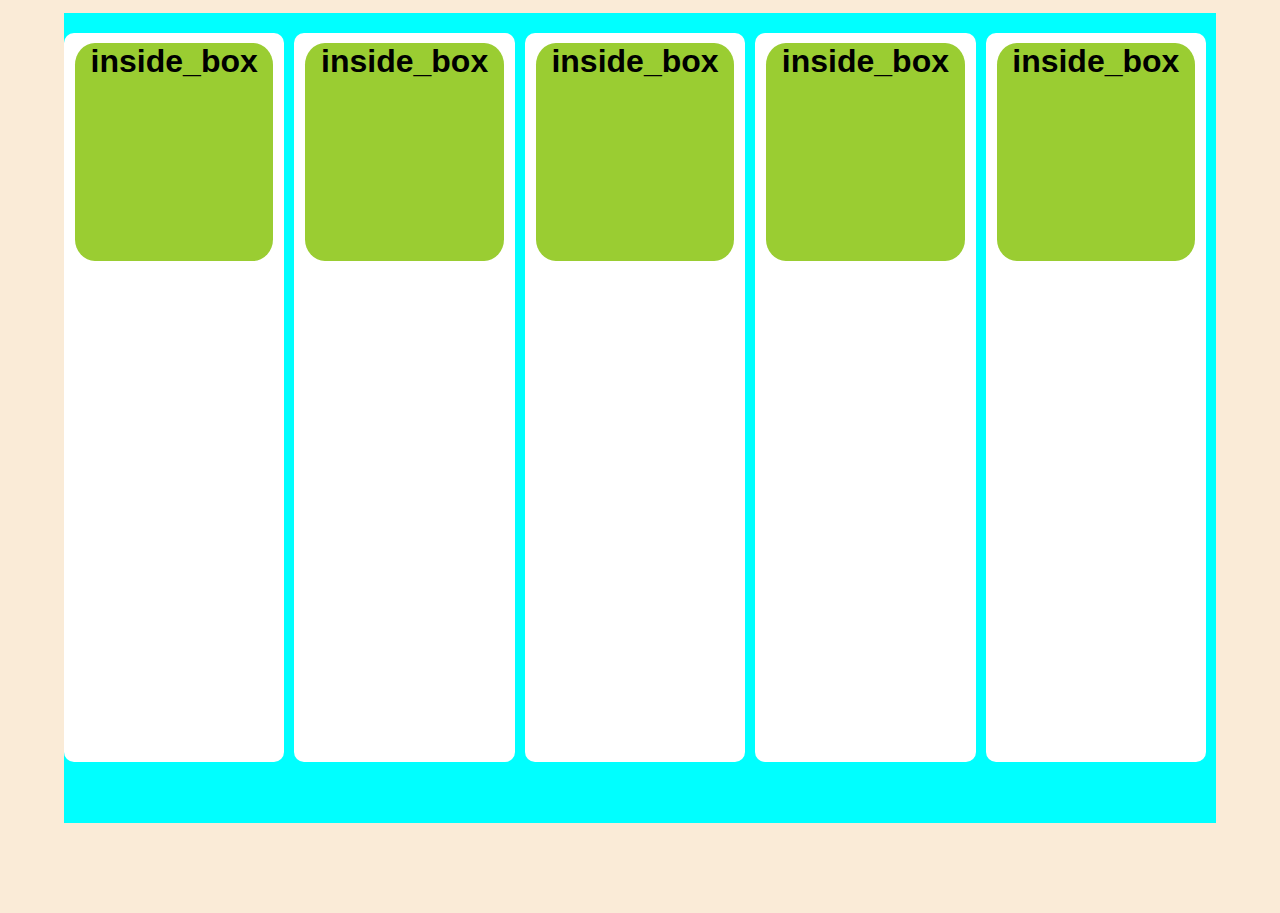
<file: index2.html>
<!DOCTYPE html>
<html lang="en">
<head>
    <meta charset="UTF-8">
    <meta http-equiv="X-UA-Compatible" content="IE=edge">
    <meta name="viewport" content="width=device-width, initial-scale=1.0">
    <title>INDEX2.CSS</title>
    <link rel="stylesheet" href="./style2.css">
</head>
<body>
    <div class="container">
        <div class="box">
            <div class="inside_box">
                <h1>inside_box</h1>
            </div>
        </div>
        <div class="box">
            <div class="inside_box">
                <h1>inside_box</h1>
            </div>
        </div>
        <div class="box">
            <div class="inside_box">
                <h1>inside_box</h1>
            </div>
        </div>          
        <div class="box">
            <div class="inside_box">
                <h1>inside_box</h1>
            </div>
        </div>
        <div class="box">
            <div class="inside_box">
                <h1>inside_box</h1>
            </div>
        </div>
    </div>
</body>
</html>
</file>
<file: style.css>
*{
    margin: 0;
    padding: 0;
    box-sizing: border-box;
    font-family: sans-serif;
}

body{
    width: 100%;
    height: 100vh;
    background-color: lightgray;
    /* display: flex;
    align-items: center;
    justify-content: center; */
}

.box{
    width: 600px;
    height: 500px;
    background-color: blue;
    position: relative;
    margin: 0 auto;
}

.box > .inside_box1{
    width: 200px;
    height: 200px;
    background-color: red;
    position: absolute;  
    /* transition: 1s; */   
    color: #fff;
    z-index: 4; 
}

.box > .inside_box2{
    color: #fff;
    width: 200px;
    height: 200px;
    background-color: black;
    position: absolute; 
    transition: 1s;
    z-index: -1;
    margin-top: 250px;
    left: -100px;
}

.box:hover .inside_box2{
    z-index: 1;
}

.box2{
    width: 100%;
    height: 100px;
    background-color: brown;
    color: #fff;
    position: fixed;    
    /* position: sticky; */
    top: 0; 
    opacity: 0.5;
}   

.text{
    margin-top: 100px;      
}
</file>
<file: style2.css>
*{
    margin: 0;
    padding: 0;
    box-sizing: border-box;
    font-family: sans-serif;
}

body{
    width: 100%;
    height: 100vh;
    background-color: antiquewhite;
}

.container{
    width: 90%;
    height: 90%;
    background-color: aqua;
    margin: 1% 5%;
    display: flex;
}

.box{
    width: 300px;
    height: 90%;
    background-color: #fff  ;
    margin-right: 10px;
    margin-top: 20px;
    cursor: pointer;
    border-radius: 10px;
}

.box> .inside_box{
    width: 90%;
    height: 30%;
    background-color: yellowgreen   ;
    margin: 10px auto;
    transition: 1s ease-in-out  ;
    border-radius: 10%;
}

.box:hover .inside_box{
    transform: translateY(350px) rotate(360deg) scale(1.2);
    background-color: red;
}

h1{
    text-align: center;
}
</file>
